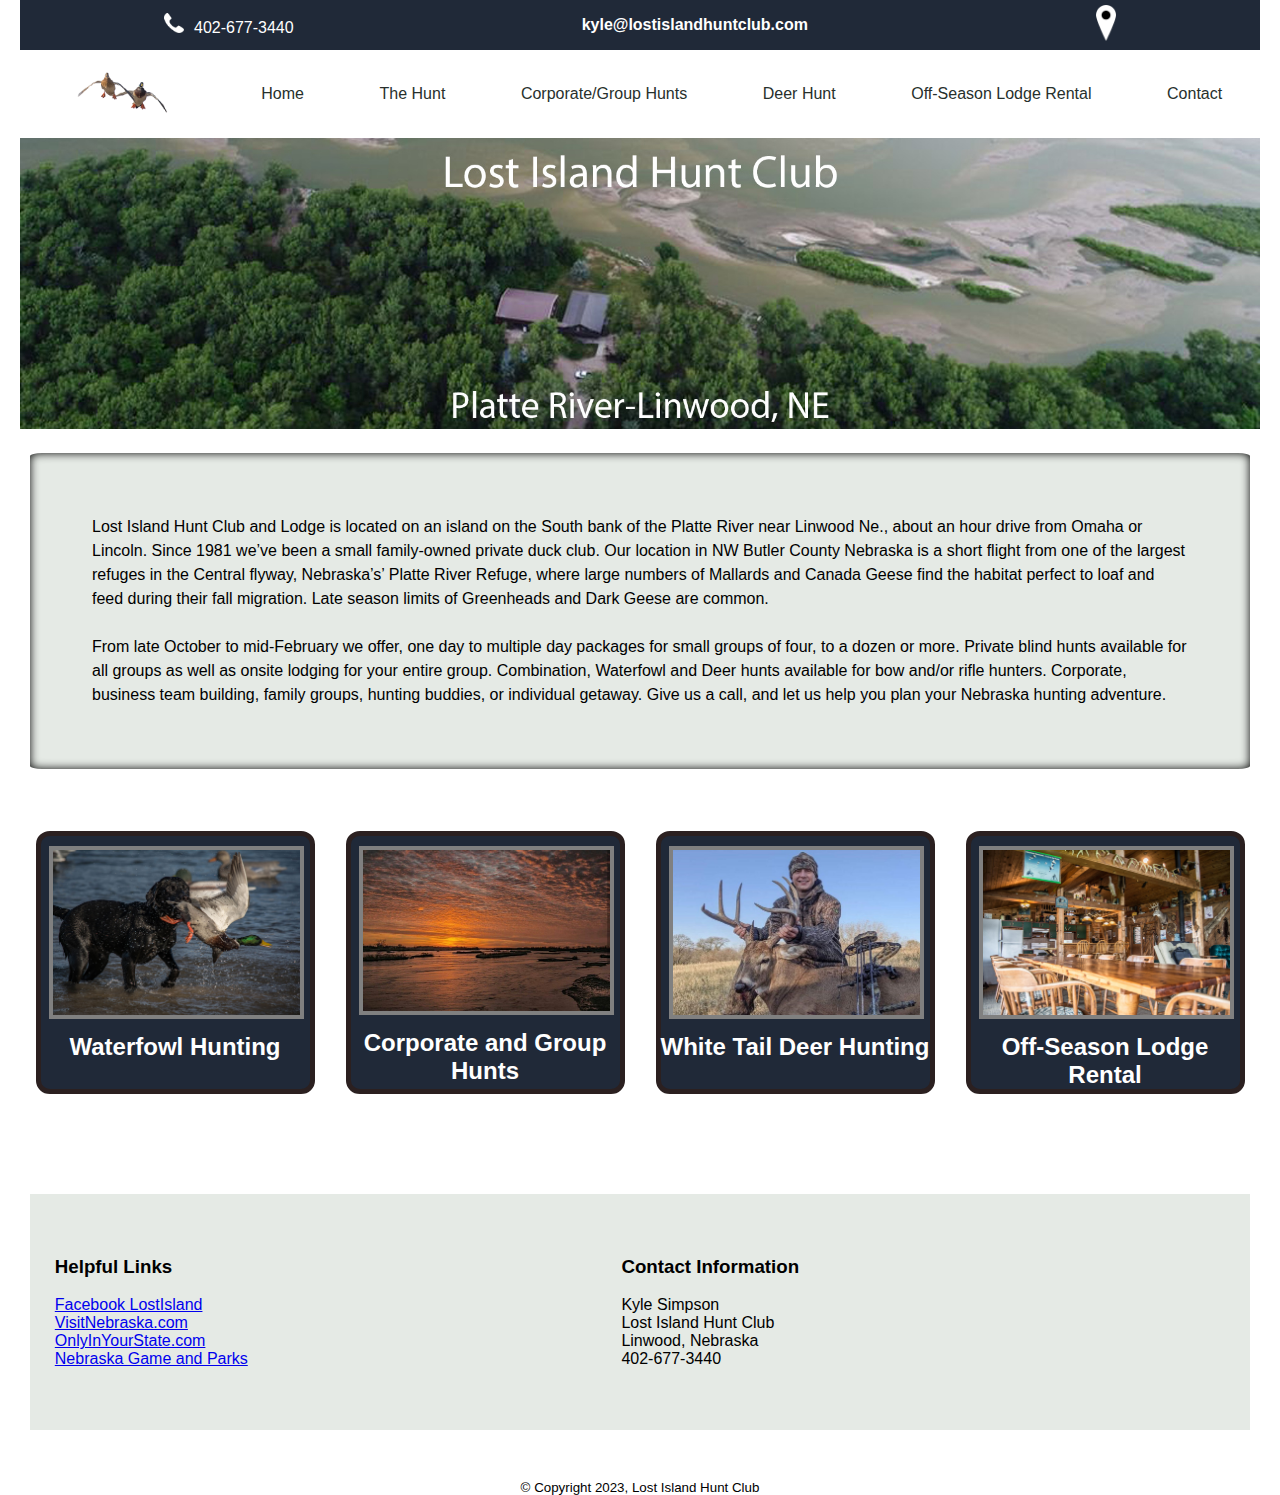
<file: index.html>
<!DOCTYPE html>
<html lang="en">

<head>
    <meta charset="UTF-8">
    <meta name="msvalidate.01" content="02F4F053A90184F996863C3068CF4B06" />
    <meta name="viewport" content="width=device-width, initial-scale=1.0, shrink-to-fit=no user-scalable=no">
    <title>Lost Island Hunt Club</title>
    <meta name="description" content="Lost Island Hunt Club offers
    Guided Duck Hunting, Guided Canadian Goose Hunts, Guided Deer Hunts,
    Fishing, Corporate and Group Hunts, and Off Season Lodge Rental,
    Family Vactions and Getaways on Private Land in Linwood, Nebraska on the Platte River.">
    <meta name="keywords" content="Nebraska Deer, Duck, and Goose Hunting guide Kyle Simpson, Nebraska Waterfowl Outfitters, Nebraska Duck Hunting,
    Nebraska Goose Hunting, Waterfowl Hunting Nebraska, Best Duck Hunting">
    <link rel="shortcut icon" type="image/ico" href="/favicon.ico" />
    <link rel="stylesheet" href="/styles/home-styles.css" />
    <link href="https://fonts.googleapis.com/css2?family=Vast+Shadow&display=swap" rel="stylesheet">
    <!-- <link href="https://stackpath.bootstrapcdn.com/font-awesome/4.7.0/css/font-awesome.min.css" rel="stylesheet" integrity="sha384-wvfXpqpZZVQGK6TAh5PVlGOfQNHSoD2xbE+QkPxCAFlNEevoEH3Sl0sibVcOQVnN" crossorigin="anonymous">-->
</head>

<body>

    <!-- <script>
        (() => {
    "use strict";
    if (window.location.protocol.toLowerCase() != "https:") {
        window.location.href = "https:" + window.location.href.substring(window.location.protocol.length);
        return;
    }
 })();
    </script> -->
    <!-- <div class="background">
        <img src="images/webCroppedCabin.jpg" class="background-image">
    </div> -->
    <script src="js/app.js"></script>
    <header class="sticky">
        <div class="header">
            <a href="tel:4026773440"><img src="../images/phone.png" id="phone-icon"><span>402-677-3440</span></a>
            <a href="mailto:kyle@lostislandhuntclub.com" id='email-text'>kyle@lostislandhuntclub.com</a>
            <a href="javascript:openOurLocation();"><img src='../images/location-icon-1.png' id='location-icon'></a>
        </div>

        <nav class="nav-container" id="nav-container">
            <div id="logo-wrapper"><a href="index.html">
                    <img id="logo" src="/images/logo-cutout.png" /></a>
            </div>
            <div class="nav-items"><a href="index.html">Home</a></div>
            <div class="nav-items"><a href="pages/WaterfowlHunting.html">The Hunt</a></div>
            <div class="nav-items"><a href="pages/GroupHunt.html">Corporate/Group Hunts</a></div>
            <div class="nav-items"><a href="pages/whitetailDeer.html">Deer Hunt</a></div>
            <div class="nav-items"><a href="pages/OffSeasonLodge.html">Off-Season Lodge Rental</a></div>
            <div class="nav-items"><a href="pages/contact.html">Contact</a></div>
            <div class="nav-hamburger-wrapper"><a href="#" id="hamb-li" onclick="openDropdownForPhone()">
                    <img src="images/hamburger.png" id="nav-hamburger-img" aria-hidden="true"></img></a>
            </div>
        </nav>
    </header>
    <div class="hero"><img src="images/aerial-lost-island-front.jpg" class="hero-img"></div>
    <div class="hero-small"><img src="images/LostIslandAerial-banner.jpg" class="hero-small-img"></div>
    <!-- <div class='fancy-location'><p class='fade-in'>Platte River - Linwood,  Nebraska</p></div>
        <div class="fancy-name">Lost Island Hunt Club</div>
        <div class="fancy-border">Est. 1981</div> -->
    <!--<h1>Hunt the Platte River Nebraska Central Flyway</h1>-->



    <div class="home-text-wrapper">
        <p>
            <!--  Lost Island Hunt Club has been a family owned and operated hunting club since 1981. The Club, cabin, and bunkhouse are located on an island on the South bank of the Platte River in Eastern Ne., about an hour drive from Omaha or Lincoln. Our home in Butler County puts us in the NW corner of the famous and important rainwater basin area, as well as a short flight upstream from one of the largest refuges in the Central flyway, the Platte River Refuge. Our comfortable Lodge and bunkhouse are not only the perfect place to base your hunt in the Fall, but ideal for family gatherings in the warmer months. 
            <br><br>
            Our location provides us with world class Duck and Goose hunting and many other birding, outdoor activities and opportunities. We primarily hunt waterfowl, but on a limited basis, offer trophy Whitetail Deer and Wild Turkey hunts. Waterfowl hunting is done from portable and floating blinds on islands and sand bars in the Platte River, as well as permanent and pit blinds on our adjacent wetlands and Sloughs. For 2 generations and over 40 years we have taken pride in providing safe, memorable, and successful outings for our guests, regardless of age or experience. We offer fully guided hunts with lodging and meals as well as self guided hunts for the avid hunter. The rustic cabin and attached bunk house are perfect for small or large groups to enjoy a fire, meal, and some conversation before or after your hunt. Join us for the “celebration of the Fall migration” and immerse yourself in the historic Platte River flyway at Lost Island, one of Nebraska’s premiere waterfowling destinations. 
          -->
            Lost Island Hunt Club and Lodge is located on an island on the South bank of the Platte River near Linwood
            Ne., about an hour drive from Omaha or Lincoln. Since 1981 we’ve been a small family-owned private duck
            club. Our location in NW Butler County Nebraska is a short flight from one of the largest refuges in the
            Central flyway, Nebraska’s’ Platte River Refuge, where large numbers of Mallards and Canada Geese find the
            habitat perfect to loaf and feed during their fall migration. Late season limits of Greenheads and Dark
            Geese are common.
            <br><br>
            From late October to mid-February we offer, one day to multiple day packages for small groups of four,
            to a dozen or more. Private blind hunts available for all groups as well as onsite lodging for your
            entire group. Combination, Waterfowl and Deer hunts available for bow and/or rifle hunters. Corporate,
            business team building, family groups, hunting buddies, or individual getaway. Give us a call, and let
            us help you plan your Nebraska hunting adventure.

        </p>

    </div>

    <div class="content-container">
        <div class="photo-link">
            <a href="pages/WaterfowlHunting.html"><img src="images/front-page/FP1.jpg" alt="Labrador and Duck">
                <p>Waterfowl Hunting</p>
            </a>
        </div>
        <div class="photo-link">
            <a href="pages/GroupHunt.html"><img src="images/front-page/FP2.jpg" alt="Platte River Duck Blinds">
                <p>Corporate and Group Hunts</p>
            </a>
        </div>
        <div class="photo-link">
            <a href="pages/whitetailDeer.html"><img src="images/front-page/FP3.jpg" alt="Buck Deer Hunt">
                <p>White Tail Deer Hunting</p>
            </a>
        </div>
        <div class="photo-link">
            <a href="pages/OffSeasonLodge.html"><img src="images/front-page/FP4.jpg" alt="Duck Hunting Lodge">
                <p>Off-Season Lodge Rental</p>
            </a>
        </div>
    </div>

    <!--<div class="testimonial-container">
        <img src="images/front-page/BoBliss.png" class="bo-pic">
        <div class="testimonial-text">
            <blockqoute id="qoute">
            <p id="first-line">"Can't wait to go back<br><br>
            We have hunted and stayed there several times and the accommadations and the owners at Lost Island are first rate. The experience here is unique to any other and is Nebraska at its finest."
             <br><br><br>
            </p>
             <cite>
            Bo Bliss
            <br>
            --Boulder Co.
            </cite>
            </blockqoute>
        </div>
    </div>
-->

    <div class="link-contact-info">
        <ul>
            <h3>Helpful Links</h3>
            <br>
            <!--<li style="list-style-type:none"><a href="https://facebook.com/Lost-Island-Hunt-Club-101477194961717">Facebook LostIsland</a></li>-->
            <li style="list-style-type:none"><a
                    href="javascript:openInNewWindow('https://facebook.com/Lost-Island-Hunt-Club-101477194961717');">Facebook
                    LostIsland</a></li>
            <li style="list-style-type:none"><a
                    href="javascript:openInNewWindow('https://visitnebraska.com');">VisitNebraska.com</a></li>
            <li style="list-style-type:none"><a
                    href="javascript:openInNewWindow('https://onlyinyourstate.com');">OnlyInYourState.com</a></li>
            <li style="list-style-type:none"><a
                    href="javascript:openInNewWindow('https://outdoornebraska.gov');">Nebraska Game and Parks</a></li>
        </ul>
        <ul class="small-spacer">
            <h3>Contact Information</h3>
            <br>
            <!--<li style="list-style-type:none"><a href="https://facebook.com/Lost-Island-Hunt-Club-101477194961717">Facebook LostIsland</a></li>-->
            <li style="list-style-type:none">Kyle Simpson</li>
            <li style="list-style-type:none">Lost Island Hunt Club</li>
            <li style="list-style-type:none">Linwood, Nebraska</li>
            <li style="list-style-type:none">402-677-3440</li>
        </ul>
    </div>

    <footer>
        <!--<img src="images/huntLogo2.jpg">-->
        <small>&copy; Copyright 2023, Lost Island Hunt Club</small>

    </footer>


</body>

</html>
</file>
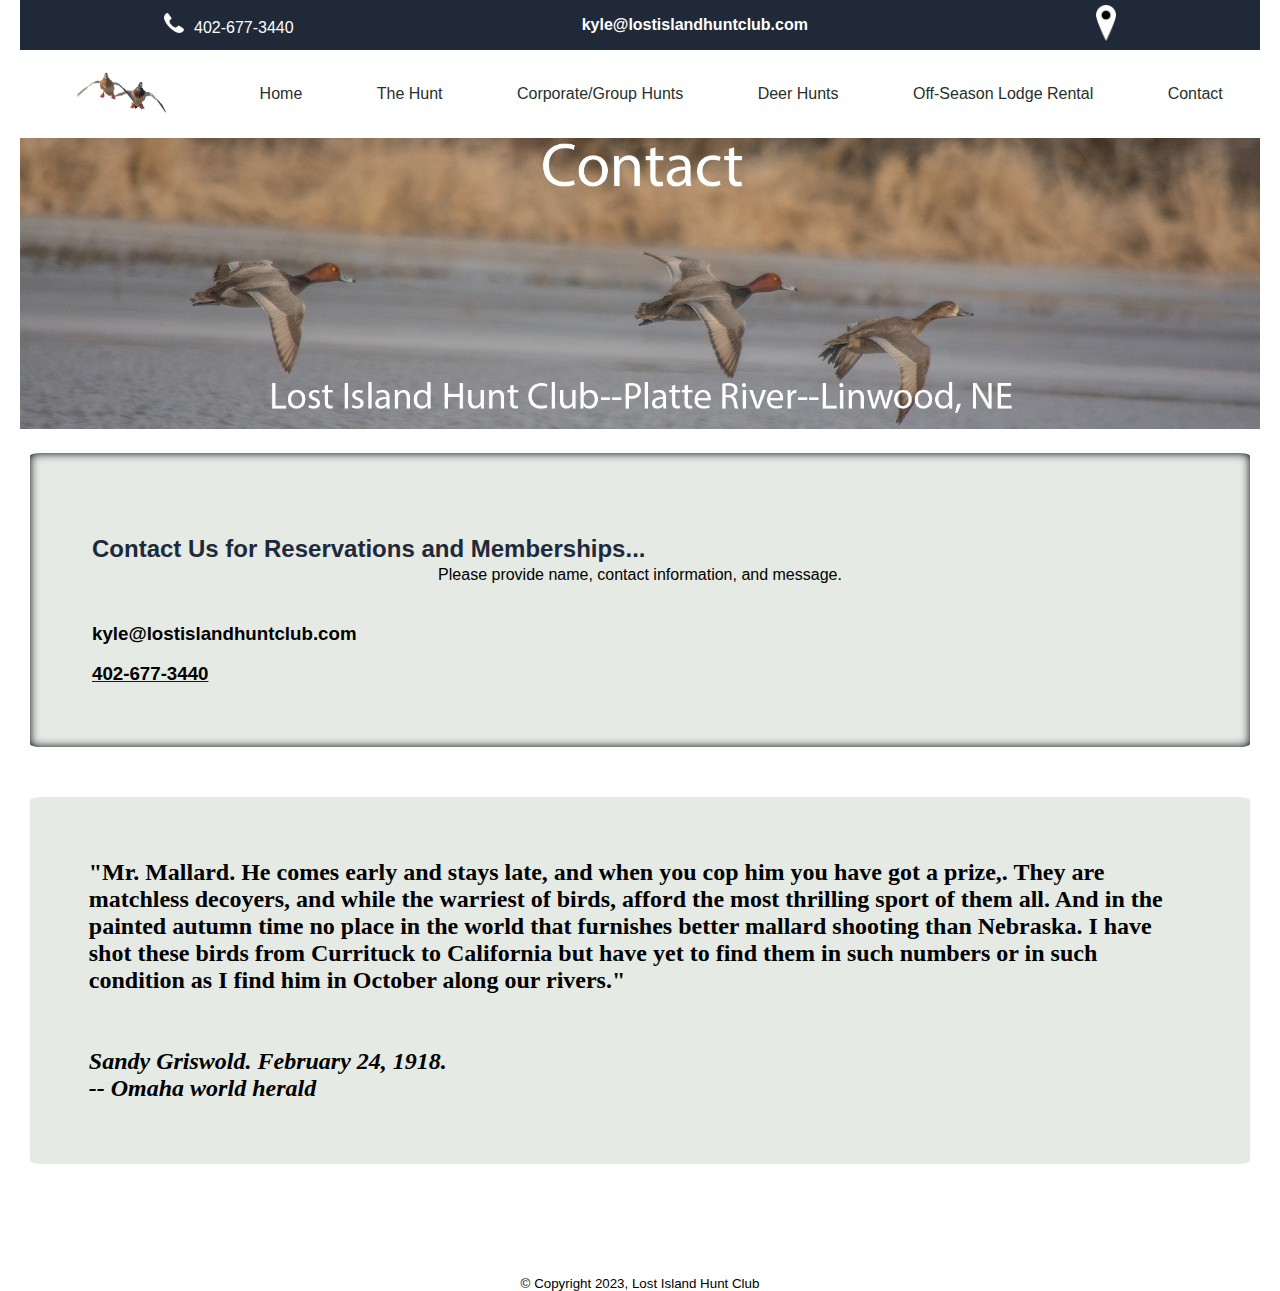
<file: pages/contact.html>
<!DOCTYPE html>
<html lang="en">

<head>
    <meta charset="UTF-8">
    <meta name="viewport" content="width=device-width, initial-scale=1.0, shrink-to-fit=no user-scalable=no">
    <title>Lost Island Hunt Club</title>
    <meta name="description" content="Lost Island Hunt Club offers
    Guided Duck Hunting, Guided Canadian Goose Hunts, Guided Deer Hunts,
    Fishing, Corporate and Group Hunts, and Off Season Lodge Rental,
    Family Vactions and Getaways on Private Land in Linwood, Nebraska on the Platte River.">
    <meta name="keywords" content="Nebraska Deer, Duck, and Goose Hunting guide Kyle Simpson, Nebraska Waterfowl Outfitters, Nebraska Duck Hunting,
    Nebraska Goose Hunting, Waterfowl Hunting Nebraska, Best Duck Hunting">
    <link rel="shortcut icon" type="image/ico" href="/favicon.ico" />
    <link rel="stylesheet" href="/styles/group-hunts-styles.css" />
    <link href="https://fonts.googleapis.com/css2?family=Vast+Shadow&display=swap" rel="stylesheet">
    <!-- <link href="https://stackpath.bootstrapcdn.com/font-awesome/4.7.0/css/font-awesome.min.css" rel="stylesheet" integrity="sha384-wvfXpqpZZVQGK6TAh5PVlGOfQNHSoD2xbE+QkPxCAFlNEevoEH3Sl0sibVcOQVnN" crossorigin="anonymous">-->
</head>

<body>
    <!--<h1>Contact Kyle Simpson - Nebraska Guided Hunts</h1>-->
    <!-- <script>
        (() => {
    "use strict";
    if (window.location.protocol.toLowerCase() != "https:") {
        window.location.href = "https:" + window.location.href.substring(window.location.protocol.length);
        return;
    }
 })();
    </script> -->
    <!-- <div class="background">
        <img src="images/webCroppedCabin.jpg" class="background-image">
    </div> -->
    <script src="../js/app.js"></script>
    <header class="sticky">
        <div class="header">
            <a href="tel:4026773440"><img src="../images/phone.png" id="phone-icon"><span>402-677-3440</span></a>
            <a href="mailto:ksimpsonrealty@msn.com" id='email-text'>kyle@lostislandhuntclub.com</a>
            <a href="javascript:openOurLocation();"><img src='../images/location-icon-1.png' id='location-icon'></a>
        </div>

        <nav class="nav-container" id="nav-container">
            <div id="logo-wrapper"><a href="../index.html">
                    <img id="logo" src="../images/logo-cutout.png" /></a>
            </div>
            <div class="nav-items"><a href="../index.html">Home</a></div>
            <div class="nav-items"><a href="../pages/WaterfowlHunting.html">The Hunt</a></div>
            <div class="nav-items"><a href="../pages/GroupHunt.html">Corporate/Group Hunts</a></div>
            <div class="nav-items"><a href="../pages/whitetailDeer.html">Deer Hunts</a></div>
            <div class="nav-items"><a href="../pages/OffSeasonLodge.html">Off-Season Lodge Rental</a></div>
            <div class="nav-items"><a href="../pages/contact.html">Contact</a></div>
            <div class="nav-hamburger-wrapper"><a href="#" id="hamb-li" onclick="openDropdownForPhone()">
                    <img src="../images/hamburger.png" id="nav-hamburger-img" aria-hidden="true"></img></a>
            </div>
        </nav>
    </header>
    <div class="hero"><img src="../images/Hunting/RedHeads-banner.jpg" alt="Flying Ducks Over Platte River"
            class="hero-img"></div>
    <div class="hero-small"><img src="../images/Hunting/ReadHeadSmallBanner.jpg"
            alt="Flying Ducks Over Platte River Mobile" class="hero-small-img"></div>
    <!-- <div class='fancy-location'><p class='fade-in'>Platte River - Linwood,  Nebraska</p></div>
            <div class="fancy-name">Lost Island Hunt Club</div>
            <div class="fancy-border">Est. 1981</div> -->




    <div class="lodge-text-wrapper">
        <h1 style="text-align:left">
            Contact Us for Reservations and Memberships...
        </h1>

        <p>
            Please provide name, contact information, and message.

        </p>

        <br><br>
        <h3><a href="mailto:kyle@lostislandhuntclub.com" id='email-text'
                style="color:black">kyle@lostislandhuntclub.com</a></h3>
        <br>
        <h3><a href="tel:4026773440"><span style="color:black">402-677-3440</span></a></h3>
    </div>

    <div class="testimonial-container">
        <div class="testimonial-text">
            <blockqoute id="qoute">
                <p id="first-line">
                    "Mr. Mallard. He comes early and stays late, and when you cop him you have got a prize,. They are
                    matchless decoyers, and while the warriest of birds, afford the most thrilling sport of them all.
                    And in the painted autumn time no place in the world that furnishes better mallard shooting than
                    Nebraska. I have shot these birds from Currituck to California but have yet to find them in such
                    numbers or in such condition as I find him in October along our rivers."

                    <br><br><br>
                </p>
                <cite>
                    Sandy Griswold. February 24, 1918.
                    <br>
                    -- Omaha world herald
                </cite>
            </blockqoute>
        </div>
    </div>



    <div class="content-container-row1">

    </div>


    <footer>
        <!--<img src="../images/huntLogo2.jpg" alt="Lost Island Hunt Club Logo">-->
        <small>&copy; Copyright 2023, Lost Island Hunt Club</small>

    </footer>


</body>

</html>
</file>
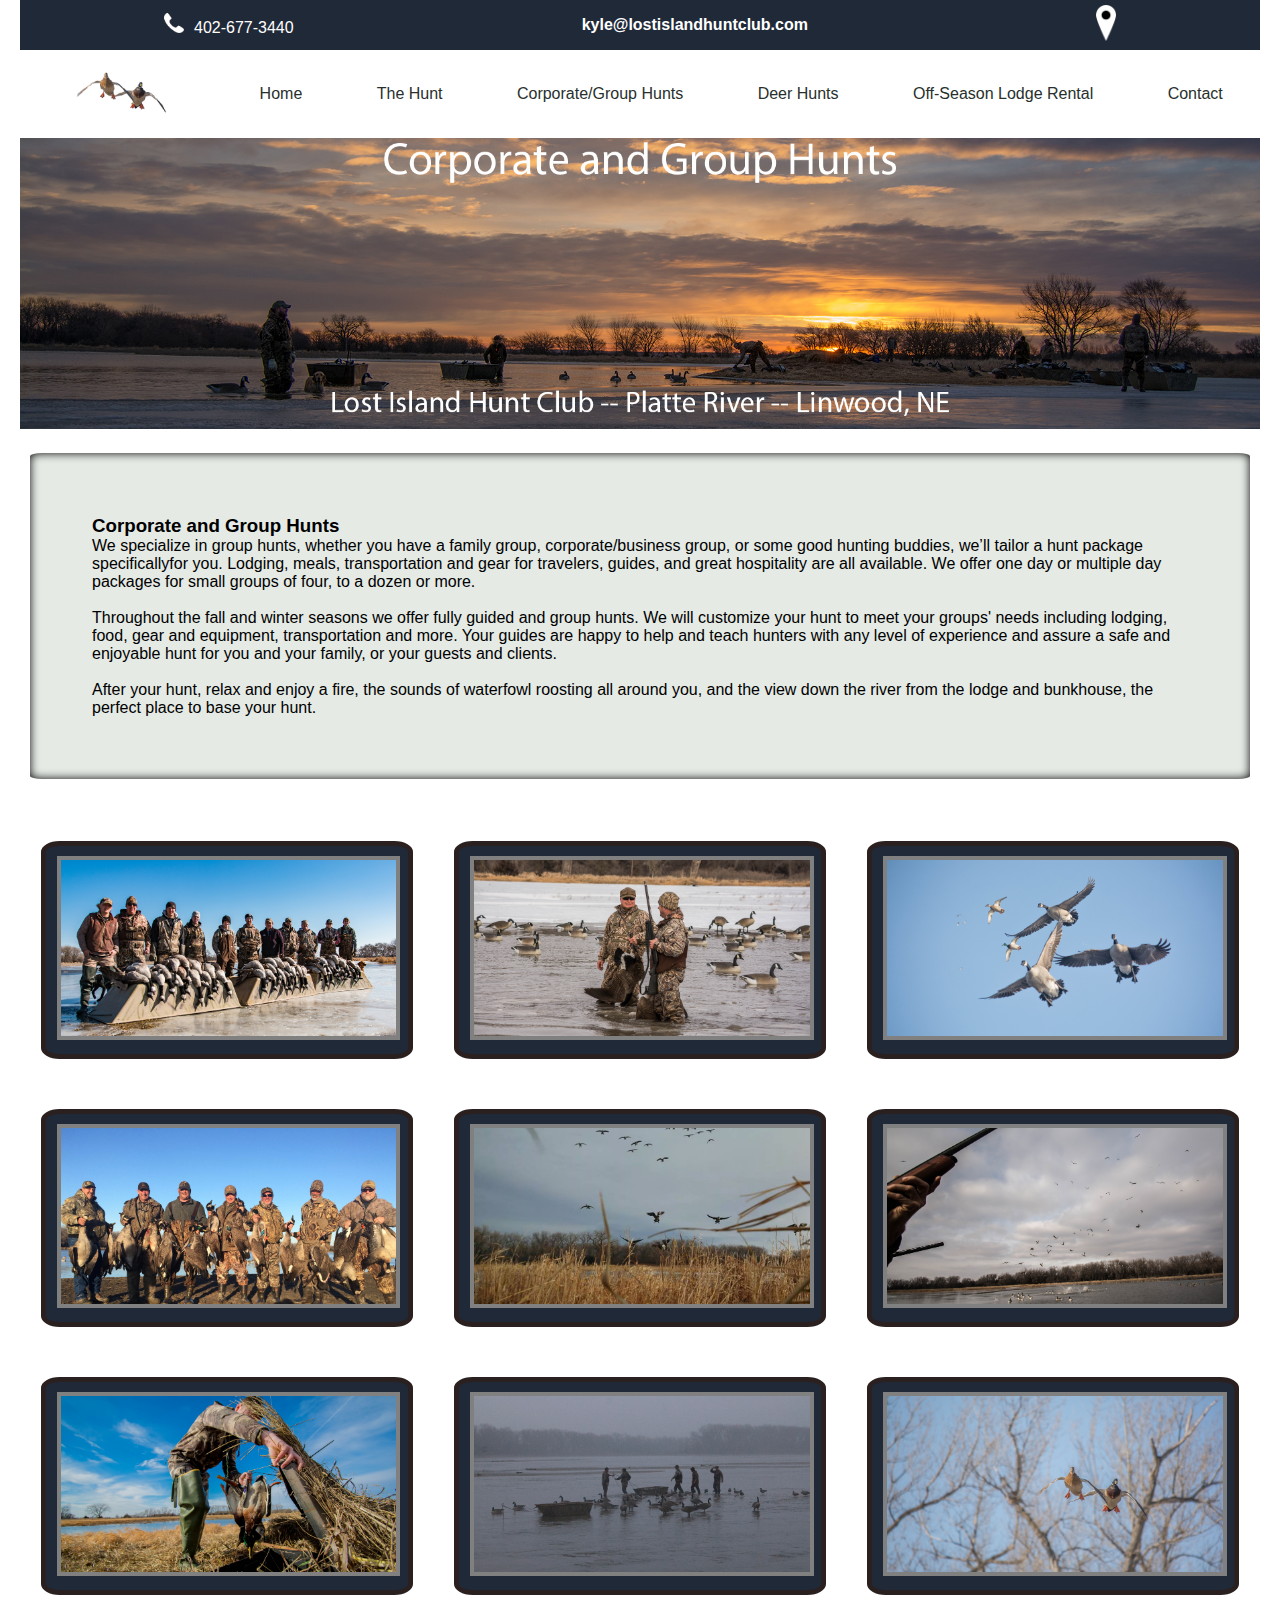
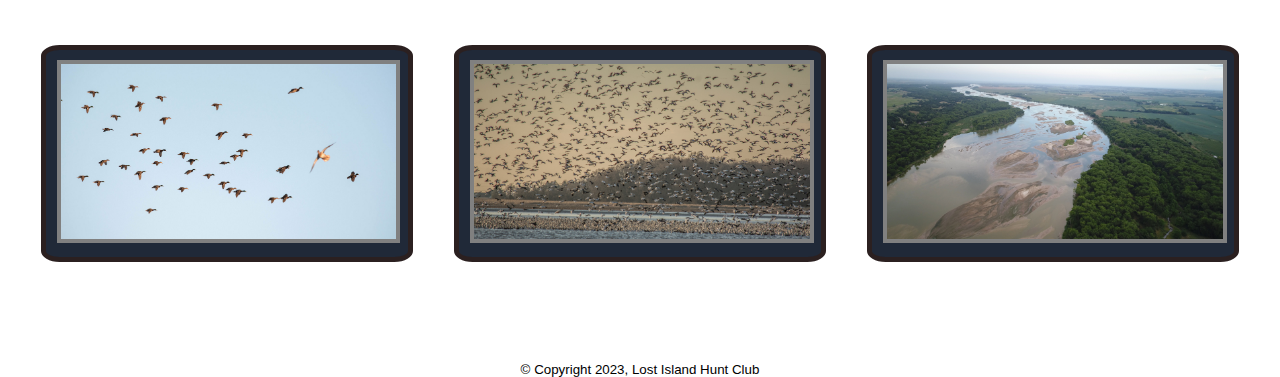
<file: pages/GroupHunt.html>
<!DOCTYPE html>
<html lang="en">

<head>
    <meta charset="UTF-8">
    <meta name="viewport" content="width=device-width, initial-scale=1.0, shrink-to-fit=no user-scalable=no">
    <title>Lost Island Hunt Club</title>
    <meta name="description" content="Lost Island Hunt Club offers
    Guided Duck Hunting, Guided Canadian Goose Hunts, Guided Deer Hunts,
    Fishing, Corporate and Group Hunts, and Off Season Lodge Rental,
    Family Vactions and Getaways on Private Land In Linwood, Nebraska on the Platte River.">
    <meta name="keywords" content="Nebraska Deer, Duck, and Goose Hunting guide Kyle Simpson, Nebraska Waterfowl Outfitters, Nebraska Duck Hunting,
    Nebraska Goose Hunting, Waterfowl Hunting Nebraska, Best Duck Hunting">
    <link rel="shortcut icon" type="image/ico" href="/favicon.ico" />
    <link rel="stylesheet" href="/styles/group-hunts-styles.css" />
    <link href="https://fonts.googleapis.com/css2?family=Vast+Shadow&display=swap" rel="stylesheet">
    <!-- <link href="https://stackpath.bootstrapcdn.com/font-awesome/4.7.0/css/font-awesome.min.css" rel="stylesheet" integrity="sha384-wvfXpqpZZVQGK6TAh5PVlGOfQNHSoD2xbE+QkPxCAFlNEevoEH3Sl0sibVcOQVnN" crossorigin="anonymous">-->
</head>

<body>

    <!-- <script>
        (() => {
    "use strict";
    if (window.location.protocol.toLowerCase() != "https:") {
        window.location.href = "https:" + window.location.href.substring(window.location.protocol.length);
        return;
    }
 })();
    </script> -->
    <!-- <div class="background">
        <img src="images/webCroppedCabin.jpg" class="background-image">
    </div> -->
    <script src="../js/app.js"></script>
    <header class="sticky">
        <div class="header">
            <a href="tel:4026773440"><img src="../images/phone.png" id="phone-icon"><span>402-677-3440</span></a>
            <a href="mailto:ksimpsonrealty@msn.com" id='email-text'>kyle@lostislandhuntclub.com</a>
            <a href="javascript:openOurLocation();"><img src='../images/location-icon-1.png' id='location-icon'></a>
        </div>

        <nav class="nav-container" id="nav-container">
            <div id="logo-wrapper"><a href="../index.html">
                    <img id="logo" src="../images/logo-cutout.png" /></a>
            </div>
            <div class="nav-items"><a href="../index.html">Home</a></div>
            <div class="nav-items"><a href="../pages/WaterfowlHunting.html">The Hunt</a></div>
            <div class="nav-items"><a href="../pages/GroupHunt.html">Corporate/Group Hunts</a></div>
            <div class="nav-items"><a href="../pages/whitetailDeer.html">Deer Hunts</a></div>
            <div class="nav-items"><a href="../pages/OffSeasonLodge.html">Off-Season Lodge Rental</a></div>
            <div class="nav-items"><a href="../pages/contact.html">Contact</a></div>
            <div class="nav-hamburger-wrapper"><a href="#" id="hamb-li" onclick="openDropdownForPhone()">
                    <img src="../images/hamburger.png" id="nav-hamburger-img" aria-hidden="true"></img></a>
            </div>
        </nav>
    </header>
    <div class="hero"><img src="../images/Group/CorpGroupHunt-banner.jpg" class="hero-img"></div>
    <div class="hero-small"><img src="../images/Group/CorpGroupHuntsSmallBanner.jpg" class="hero-small-img"></div>
    <!-- <div class='fancy-location'><p class='fade-in'>Platte River - Linwood,  Nebraska</p></div>
            <div class="fancy-name">Lost Island Hunt Club</div>
            <div class="fancy-border">Est. 1981</div> -->

    <!-- <h1>Group Waterfowl and Deer Hunts - Nebraska Guided Hunts</h1>-->


    <div class="lodge-text-wrapper">

        <p>
        <h3>Corporate and Group Hunts</h3> We specialize in group hunts, whether you have a family group,
        corporate/business
        group, or some good hunting buddies, we’ll tailor a hunt package specificallyfor you. Lodging, meals,
        transportation and gear for travelers, guides, and great hospitality are all available. We offer one day or
        multiple day packages for small groups of four, to a dozen or more.
        <br><br>
        Throughout the fall and winter seasons we offer fully guided and group hunts. We will customize your hunt to
        meet
        your groups' needs including lodging, food, gear and equipment, transportation and more. Your guides are happy
        to
        help and teach hunters with any level of experience and assure a safe and enjoyable hunt for you and your
        family, or
        your guests and clients.
        <br><br>
        After your hunt, relax and enjoy a fire, the sounds of waterfowl roosting all around you,
        and the view down the river from the lodge and bunkhouse, the perfect place to base your hunt.
        </p>
    </div>

    <div class="content-container-row1">
        <div class="photo-link">
            <a href="javascript:openModal('../images/Group/SizedGroup/Group1.jpg', 1)">
                <img src="../images/Group/SizedGroup/Group1.jpg" alt="Canadian Goose Hunt Success">
                <p></p>
            </a>
        </div>
        <div class="photo-link">
            <a href="javascript:openModal('../images/Group/SizedGroup/Group2.jpg', 2)">
                <img src="../images/Group/SizedGroup/Group2.jpg" alt="Canadian Goose Decoys Kyle Simpson">
                <p></p>
            </a>
        </div>
        <div class="photo-link">
            <a href="javascript:openModal('../images/Group/SizedGroup/Group3.jpg', 3)">
                <img src="../images/Group/SizedGroup/Group3.jpg" alt="Canadian Geese Flying">
                <p></p>
            </a>
        </div>
        <div class="photo-link">
            <a href="javascript:openModal('../images/Group/SizedGroup/Group4.jpg', 4)">
                <img src="../images/Group/SizedGroup/Group4.jpg" alt="Lost Island Canadian Goose Hunt Success">
                <p></p>
            </a>
        </div>
        <div class="photo-link">
            <a href="javascript:openModal('../images/Group/SizedGroup/Group5.jpg', 5)">
                <img src="../images/Group/SizedGroup/Group5.jpg" alt="Canadian Geese Landing in Decoys">
                <p></p>
            </a>
        </div>
        <div class="photo-link">
            <a href="javascript:openModal('../images/Group/SizedGroup/Group6.jpg', 6)">
                <img src="../images/Group/SizedGroup/Group6.jpg" alt="Shooting Canada Geese from Blind">
                <p></p>
            </a>
        </div>
        <div class="photo-link">
            <a href="javascript:openModal('../images/Group/SizedGroup/Group7.jpg', 7)">
                <img src="../images/Group/SizedGroup/Group7.jpg" alt="Mallards Shot from Pond">
                <p></p>
            </a>
        </div>
        <div class="photo-link">
            <a href="javascript:openModal('../images/Group/SizedGroup/Group8.jpg', 8)">
                <img src="../images/Group/SizedGroup/Group8.jpg" alt="Canadian Goose Decoys on Nebraska's Platte River">
                <p></p>
            </a>
        </div>
        <div class="photo-link">
            <a href="javascript:openModal('../images/Group/SizedGroup/Group9.jpg', 9)">
                <img src="../images/Group/SizedGroup/Group9.jpg" alt="Mallard Ducks at Lost Island">
                <p></p>
            </a>
        </div>
        <div class="photo-link">
            <a href="javascript:openModal('../images/Group/SizedGroup/Group10.jpg', 10)">
                <img src="../images/Group/SizedGroup/Group10.jpg" alt="Mallard Ducks Hunted in Nebraska">
                <p></p>
            </a>
        </div>
        <div class="photo-link">
            <a href="javascript:openModal('../images/Group/SizedGroup/Group11.jpg', 11)">
                <img src="../images/Group/SizedGroup/Group11.jpg"
                    alt="Canadian Geese and Snow Geese Platte River Linwood, Nebraska">
                <p></p>
            </a>
        </div>
        <div class="photo-link">
            <a href="javascript:openModal('../images/Group/SizedGroup/Group12.jpg', 12)">
                <img src="../images/Group/SizedGroup/Group12.jpg"
                    alt="Ariel view of Lost Island Hunt Club Linwood, Nebraska">
                <p></p>
            </a>
        </div>


    </div>


    <div id="lodge-modal" class="modal">
        <span class="close">&times;</span>
        <a class="prev" onclick="plusSlides(-1)">&#10094;</a>
        <a class="next" onclick="plusSlides(1)">&#10095;</a>
        <img class="modal-content" id="img">
    </div>


    <footer>
        <!--<img src="../images/huntLogo2.jpg">-->
        <small>&copy; Copyright 2023, Lost Island Hunt Club</small>

    </footer>


</body>

</html>
</file>
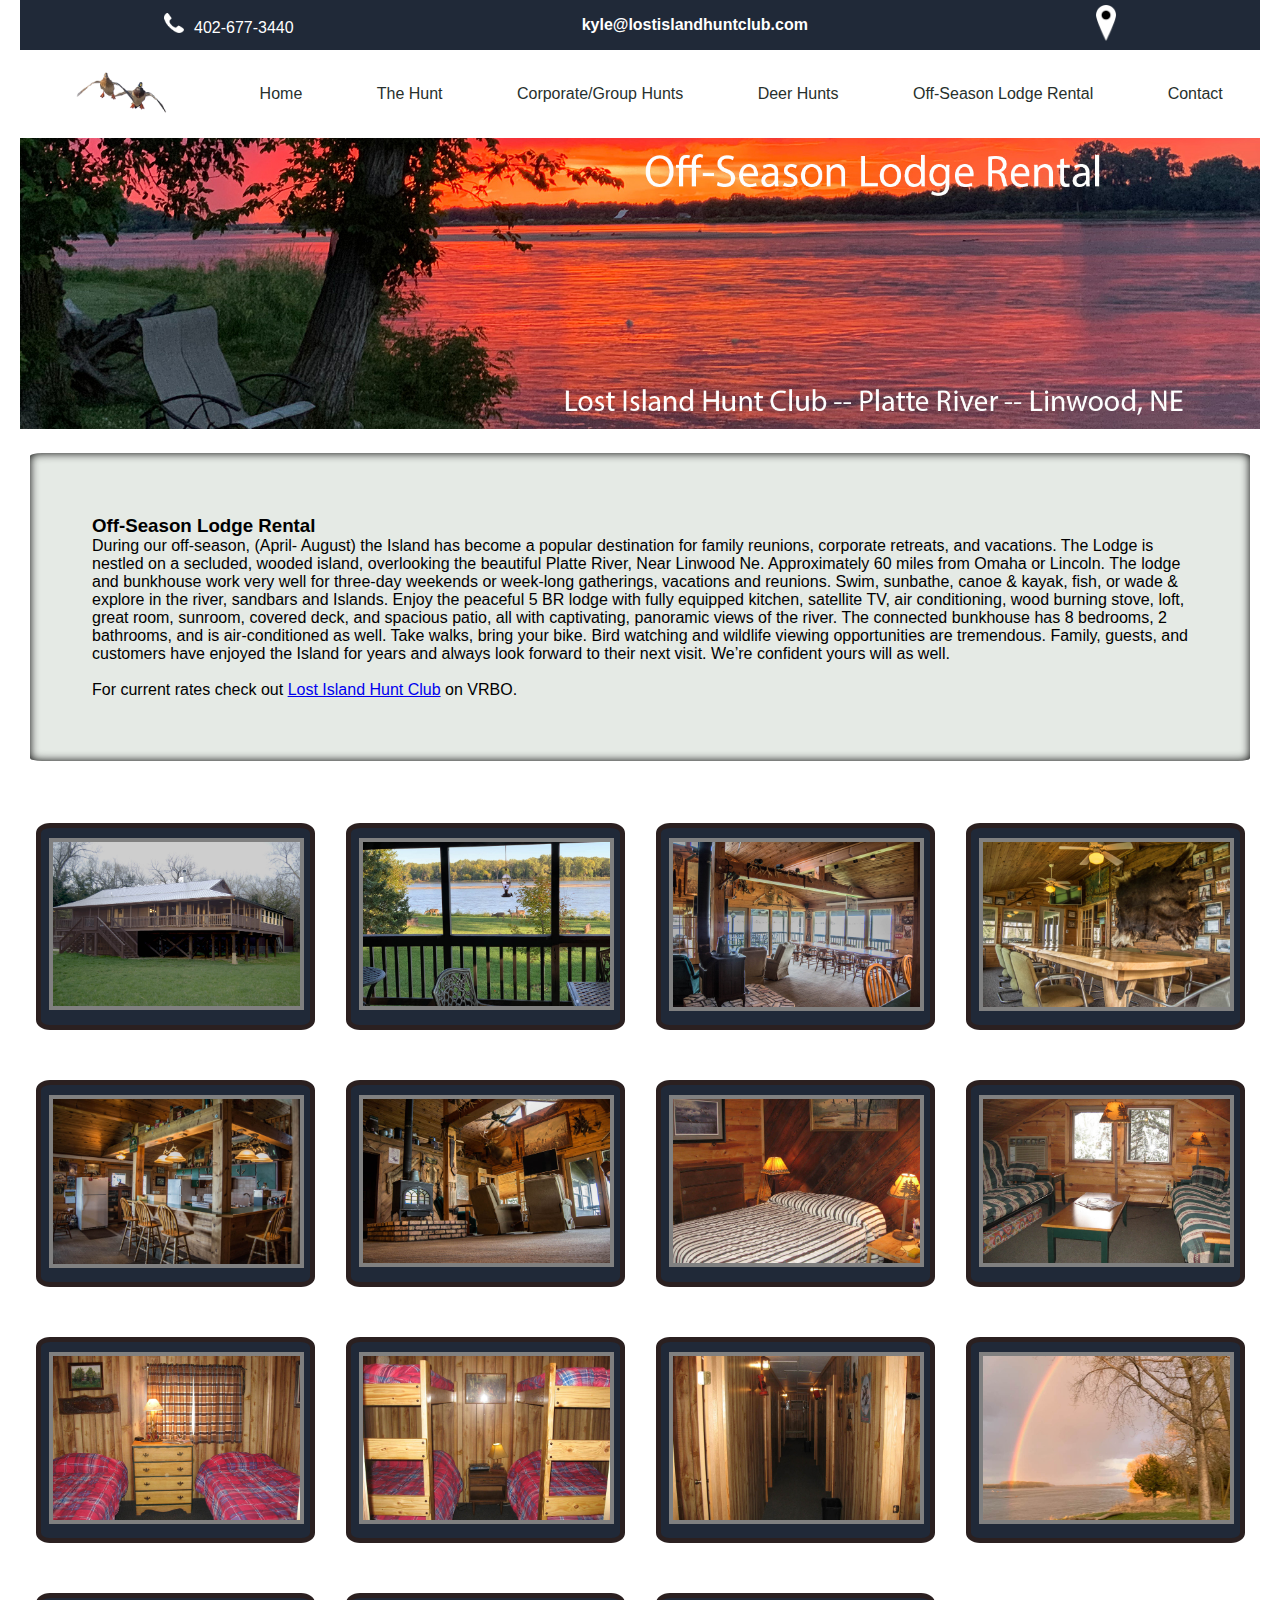
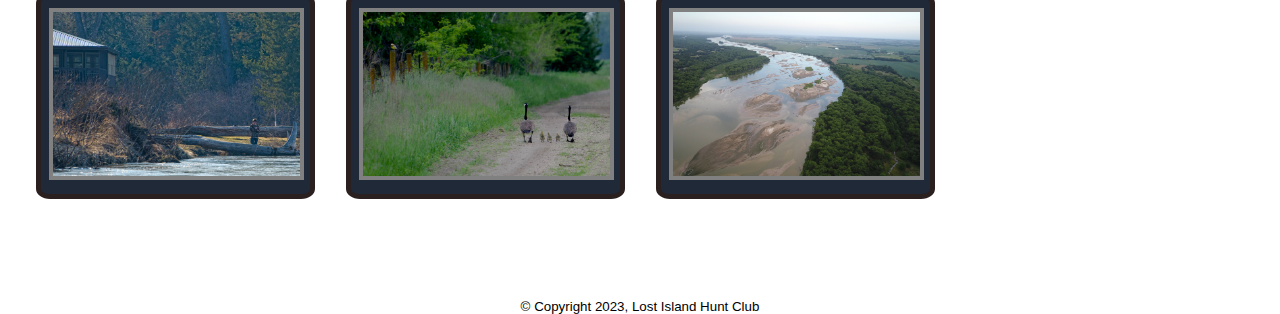
<file: pages/OffSeasonLodge.html>
<!DOCTYPE html>
<html lang="en">

<head>
    <meta charset="UTF-8">
    <meta name="viewport" content="width=device-width, initial-scale=1.0, shrink-to-fit=no user-scalable=no">
    <title>Lost Island Hunt Club</title>
    <meta name="description" content="Lost Island Hunt Club offers
    Guided Duck Hunting, Guided Canadian Goose Hunts, Guided Deer Hunts,
    Fishing, Corporate and Group Hunts, and Off Season Lodge Rental,
    Family Vactions and Getaways on Private Land In Linwood, Nebraska on the Platte River.">
    <meta name="keywords" content="Nebraska Deer, Duck, and Goose Hunting guide Kyle Simpson, Nebraska Waterfowl Outfitters, Nebraska Duck Hunting,
    Nebraska Goose Hunting, Waterfowl Hunting Nebraska, Best Duck Hunting">
    <link rel="shortcut icon" type="image/ico" href="/favicon.ico" />
    <link rel="stylesheet" href="/styles/offSeasonLodge-styles.css" />
    <link href="https://fonts.googleapis.com/css2?family=Vast+Shadow&display=swap" rel="stylesheet">
    <!-- <link href="https://stackpath.bootstrapcdn.com/font-awesome/4.7.0/css/font-awesome.min.css" rel="stylesheet" integrity="sha384-wvfXpqpZZVQGK6TAh5PVlGOfQNHSoD2xbE+QkPxCAFlNEevoEH3Sl0sibVcOQVnN" crossorigin="anonymous">-->
</head>

<body>

    <!-- <script>
        (() => {
    "use strict";
    if (window.location.protocol.toLowerCase() != "https:") {
        window.location.href = "https:" + window.location.href.substring(window.location.protocol.length);
        return;
    }
 })();
    </script> -->
    <!-- <div class="background">
        <img src="images/webCroppedCabin.jpg" class="background-image">
    </div> -->
    <script src="../js/app.js"></script>
    <header class="sticky">
        <div class="header">
            <a href="tel:4026773440"><img src="../images/phone.png" id="phone-icon"><span>402-677-3440</span></a>
            <a href="mailto:ksimpsonrealty@msn.com" id='email-text'>kyle@lostislandhuntclub.com</a>
            <a href="javascript:openOurLocation();"><img src='../images/location-icon-1.png' id='location-icon'></a>
        </div>

        <nav class="nav-container" id="nav-container">
            <div id="logo-wrapper"><a href="../index.html">
                    <img id="logo" src="../images/logo-cutout.png" /></a>
            </div>
            <div class="nav-items"><a href="../index.html">Home</a></div>
            <div class="nav-items"><a href="../pages/WaterfowlHunting.html">The Hunt</a></div>
            <div class="nav-items"><a href="../pages/GroupHunt.html">Corporate/Group Hunts</a></div>
            <div class="nav-items"><a href="../pages/whitetailDeer.html">Deer Hunts</a></div>
            <div class="nav-items"><a href="../pages/OffSeasonLodge.html">Off-Season Lodge Rental</a></div>
            <div class="nav-items"><a href="../pages/contact.html">Contact</a></div>
            <div class="nav-hamburger-wrapper"><a href="#" id="hamb-li" onclick="openDropdownForPhone()">
                    <img src="../images/hamburger.png" id="nav-hamburger-img" aria-hidden="true"></img></a>
            </div>
        </nav>
    </header>
    <div class="hero"><img src="../images/Lodge/OffSeasonLodge-banner.jpg" class="hero-img"></div>
    <div class="hero-small"><img src="../images/Lodge/OffSeasonLodgeRentalBannerSmall.jpg" class="hero-small-img">
    </div>
    <!-- <div class='fancy-location'><p class='fade-in'>Platte River - Linwood,  Nebraska</p></div>
            <div class="fancy-name">Lost Island Hunt Club</div>
            <div class="fancy-border">Est. 1981</div> -->

    <!--<h1>Family Vacation Getaway - Summer Lodging</h1>-->


    <div class="lodge-text-wrapper">

        <p>
        <h3>Off-Season Lodge Rental</h3>

        During our off-season, (April- August) the Island has become a popular destination for family reunions,
        corporate retreats, and vacations. The Lodge is nestled on a secluded, wooded island, overlooking the
        beautiful Platte River, Near Linwood Ne. Approximately 60 miles from Omaha or Lincoln. The lodge and
        bunkhouse work very well for three-day weekends or week-long gatherings, vacations and reunions. Swim,
        sunbathe, canoe & kayak, fish, or wade & explore in the river, sandbars and Islands. Enjoy the peaceful 5 BR
        lodge with fully equipped kitchen, satellite TV, air conditioning, wood burning stove, loft, great room,
        sunroom, covered deck, and spacious patio, all with captivating, panoramic views of the river. The connected
        bunkhouse has 8 bedrooms, 2 bathrooms, and is air-conditioned as well. Take walks, bring your bike. Bird
        watching and wildlife viewing opportunities are tremendous. Family, guests, and customers have enjoyed the
        Island for years and always look forward to their next visit. We’re confident yours will as well.
        <br><br>
        For current rates check out <a href="javascript:openInNewWindow('https://www.vrbo.com/379695ha');">Lost Island
            Hunt Club</a> on VRBO.
        </p>
    </div>

    <div class="content-container-row1">
        <div class="photo-link">
            <a href="javascript:openModal('../images/lodge-after-sizing/JPEG/Lodge1.jpg', 1)">
                <img src="../images/lodge-after-sizing/JPEG/Lodge1.jpg" alt="Lost Island Hunt Club Lodge Building">
                <p></p>
            </a>
        </div>
        <div class="photo-link">
            <a href="javascript:openModal('../images/lodge-after-sizing/JPEG/Lodge2.jpg', 2)">
                <img src="../images/lodge-after-sizing/JPEG/Lodge2.jpg"
                    alt="View of White Tail Deer at Lost Island Hunt Club Lodge">
                <p></p>
            </a>
        </div>
        <div class="photo-link">
            <a href="javascript:openModal('../images/lodge-after-sizing/JPEG/Lodge3.jpg', 3)">
                <img src="../images/lodge-after-sizing/JPEG/Lodge3.jpg" alt="Lost Island Hunt Club Lodge Living Room">
                <p></p>
            </a>
        </div>
        <div class="photo-link">
            <a href="javascript:openModal('../images/lodge-after-sizing/JPEG/Lodge4.jpg', 4)">
                <img src="../images/lodge-after-sizing/JPEG/Lodge4.jpg"
                    alt="Lost Island Hunt Club Lodge Conference Room">
                <p></p>
            </a>
        </div>
        <div class="photo-link">
            <a href="javascript:openModal('../images/lodge-after-sizing/JPEG/Lodge5.jpg', 5)">
                <img src="../images/lodge-after-sizing/JPEG/Lodge5.jpg" alt="Lost Island Hunt Club Lodge Kitchen">
                <p></p>
            </a>
        </div>
        <div class="photo-link">
            <a href="javascript:openModal('../images/lodge-after-sizing/JPEG/Lodge6.jpg', 6)">
                <img src="../images/lodge-after-sizing/JPEG/Lodge6.jpg" alt="Lost Island Hunt Club Lodge Wood Stove">
                <p></p>
            </a>
        </div>
        <div class="photo-link">
            <a href="javascript:openModal('../images/lodge-after-sizing/JPEG/Lodge7.jpg', 7)">
                <img src="../images/lodge-after-sizing/JPEG/Lodge7.jpg" alt="Lost Island Hunt Club Lodge Bedroom">
                <p></p>
            </a>
        </div>
        <div class="photo-link">
            <a href="javascript:openModal('../images/lodge-after-sizing/JPEG/Lodge8.jpg', 8)">
                <img src="../images/lodge-after-sizing/JPEG/Lodge8.jpg" alt="Lost Island Hunt Club Lodge Loft">
                <p></p>
            </a>
        </div>
        <div class="photo-link">
            <a href="javascript:openModal('../images/lodge-after-sizing/JPEG/Lodge9.jpg', 9)">
                <img src="../images/lodge-after-sizing/JPEG/Lodge9.jpg" alt="Lost Island Hunt Club Double Beds">
                <p></p>
            </a>
        </div>
        <div class="photo-link">
            <a href="javascript:openModal('../images/lodge-after-sizing/JPEG/Lodge10.jpg', 10)">
                <img src="../images/lodge-after-sizing/JPEG/Lodge10.jpg" alt="Lost Island Hunt Club Lodge Bunk Beds">
                <p></p>
            </a>
        </div>
        <div class="photo-link">
            <a href="javascript:openModal('../images/lodge-after-sizing/JPEG/Lodge11.jpg', 11)">
                <img src="../images/lodge-after-sizing/JPEG/Lodge11.jpg" alt="Lost Island Hunt Club Lodge Hallway">
                <p></p>
            </a>
        </div>
        <div class="photo-link">
            <a href="javascript:openModal('../images/lodge-after-sizing/JPEG/Lodge12.jpg', 12)">
                <img src="../images/lodge-after-sizing/JPEG/Lodge12.jpg"
                    alt="Lost Island Hunt Club Platte River Rainbow">
                <p></p>
            </a>
        </div>
        <div class="photo-link">
            <a href="javascript:openModal('../images/lodge-after-sizing/JPEG/Lodge13.jpg', 13)">
                <img src="../images/lodge-after-sizing/JPEG/Lodge13.jpg"
                    alt="Lost Island Hunt Club Lodge Child Fishing">
                <p></p>
            </a>
        </div>
        <div class="photo-link">
            <a href="javascript:openModal('../images/lodge-after-sizing/JPEG/Lodge14.jpg', 14)">
                <img src="../images/lodge-after-sizing/JPEG/Lodge14.jpg"
                    alt="Lost Island Hunt Club Lodge Geese Walking">
                <p></p>
            </a>
        </div>
        <div class="photo-link">
            <a href="javascript:openModal('../images/lodge-after-sizing/JPEG/Lodge15.jpg', 15)">
                <img src="../images/lodge-after-sizing/JPEG/Lodge15.jpg" alt="Lost Island Hunt Club Lodge Arial View">
                <p></p>
            </a>
        </div>

    </div>


    <div id="lodge-modal" class="modal">
        <span class="close">&times;</span>
        <a class="prev" onclick="plusSlides(-1)">&#10094;</a>
        <a class="next" onclick="plusSlides(1)">&#10095;</a>
        <img class="modal-content" id="img">
    </div>


    <footer>
        <!--<img src="../images/huntLogo2.jpg" alt="Lost Island Hunt Club Logo">-->
        <small>&copy; Copyright 2023, Lost Island Hunt Club</small>

    </footer>


</body>

</html>
</file>
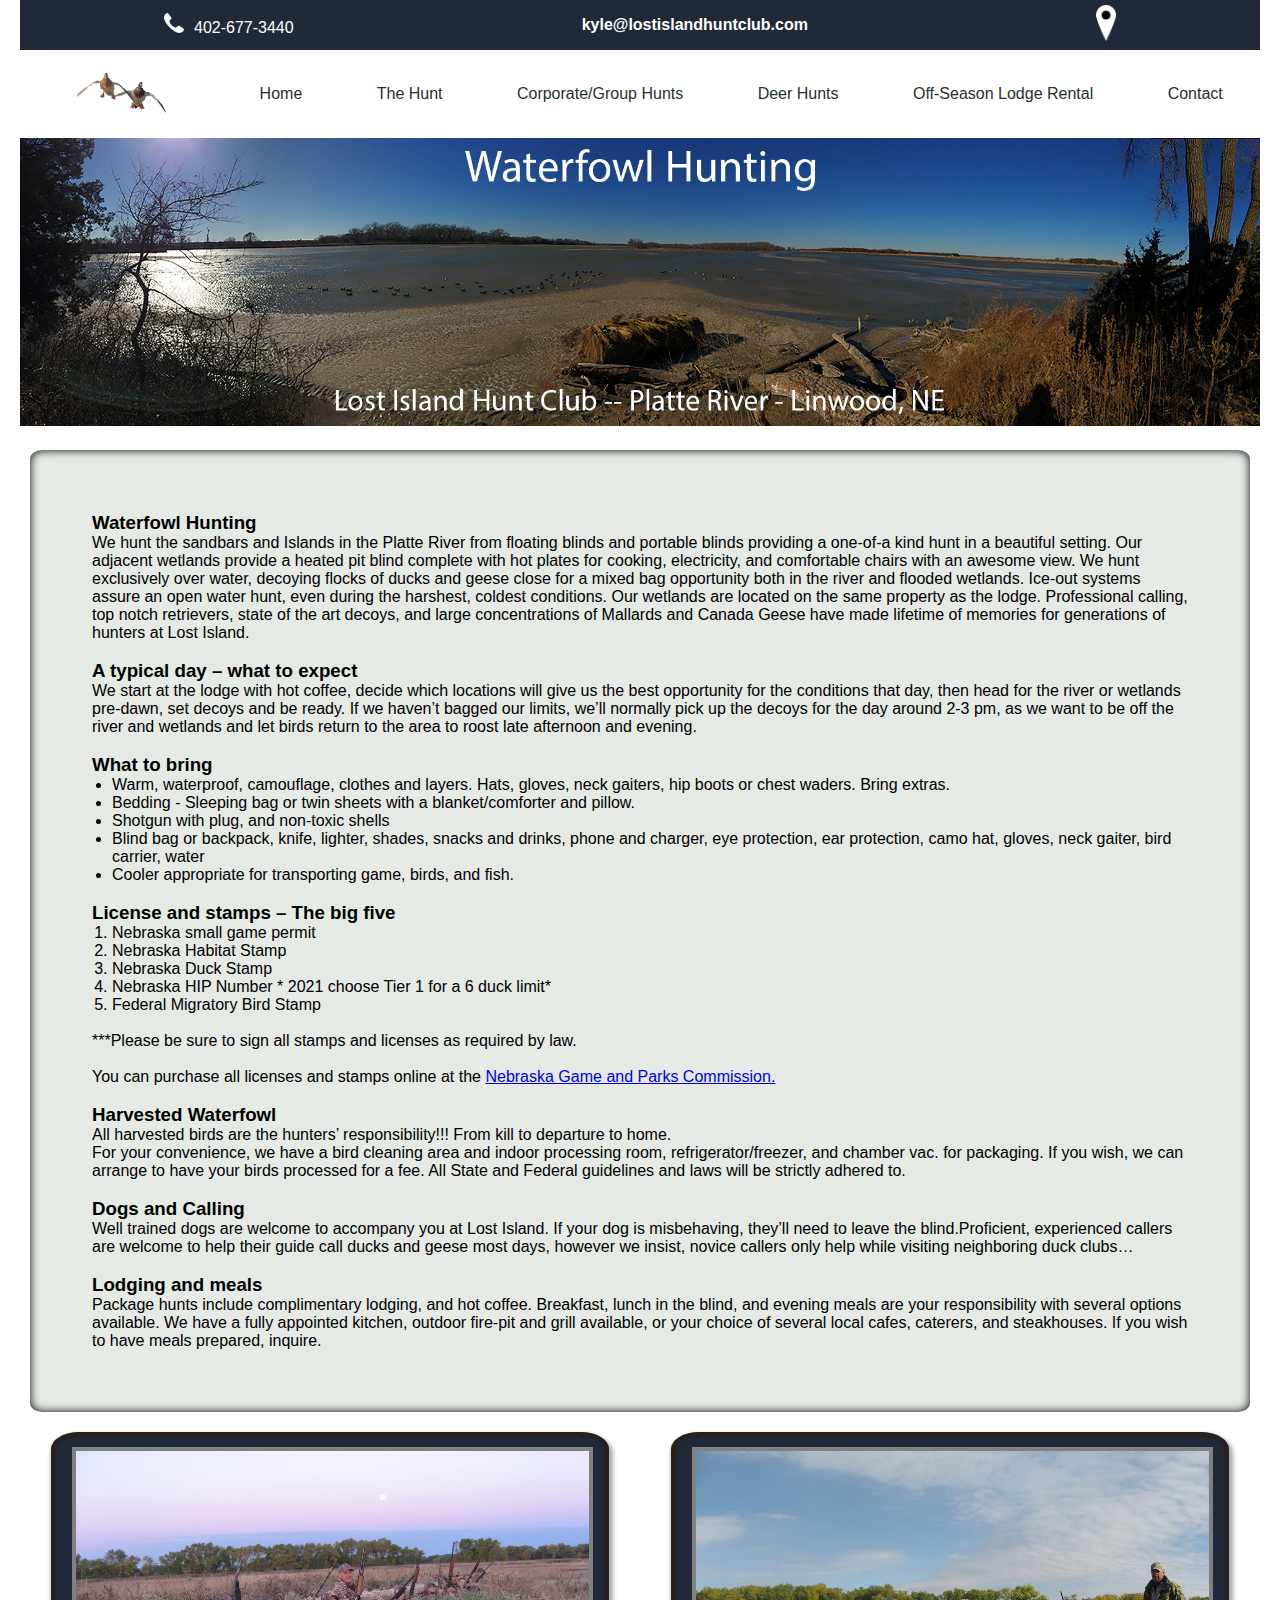
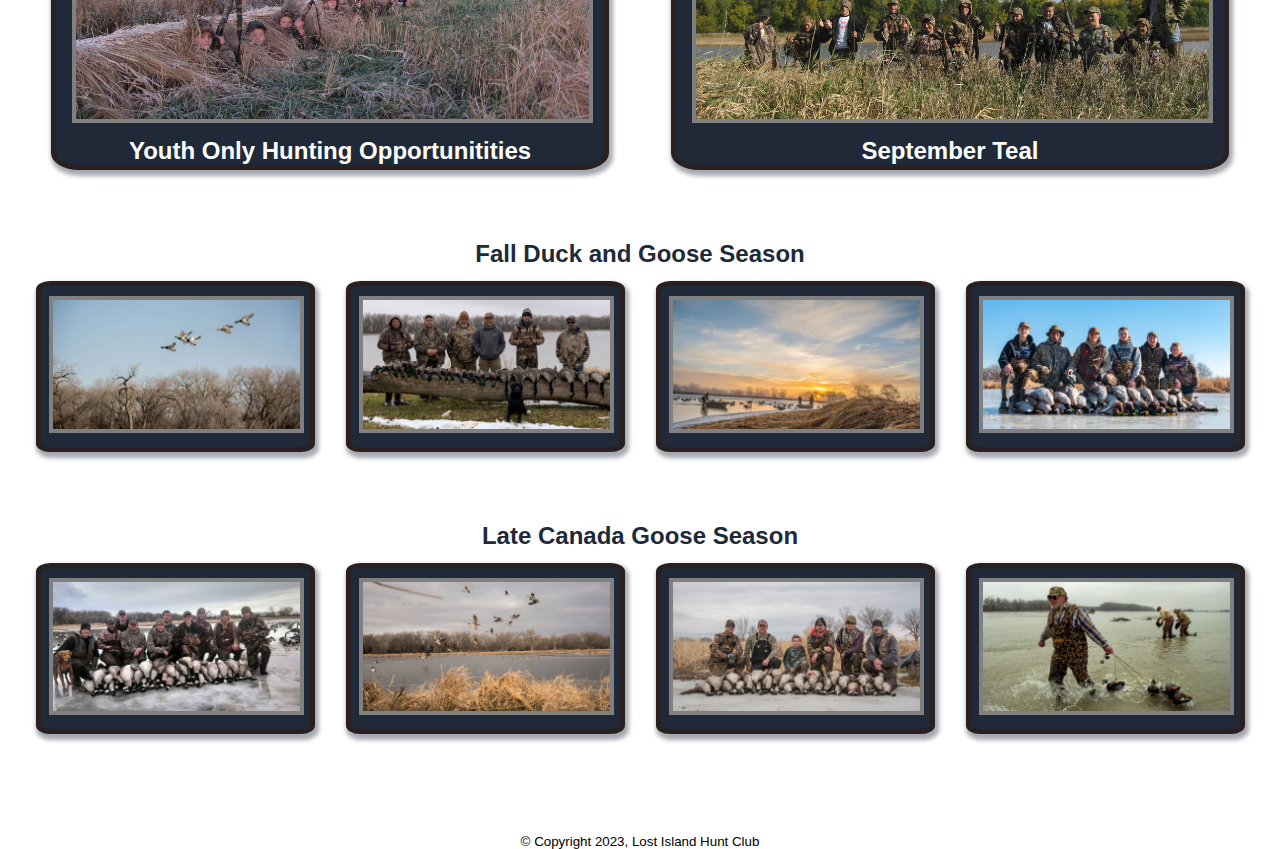
<file: pages/WaterfowlHunting.html>
<!DOCTYPE html>
<html lang="en">

<head>
    <meta charset="UTF-8">
    <meta name="viewport" content="width=device-width, initial-scale=1.0, shrink-to-fit=no user-scalable=no">
    <title>Lost Island Hunt Club</title>
    <meta name="description" content="Lost Island Hunt Club offers
    Guided Duck Hunting, Guided Canadian Goose Hunts, Guided Deer Hunts,
    Fishing, Corporate and Group Hunts, and Off Season Lodge Rental,
    Family Vactions and Getaways on Private Land in Linwood, Nebraska on the Platte River.">
    <meta name="keywords" content="Nebraska Deer, Duck, and Goose Hunting guide Kyle Simpson, Nebraska Waterfowl Outfitters, Nebraska Duck Hunting,
    Nebraska Goose Hunting, Waterfowl Hunting Nebraska, Best Duck Hunting">
    <link rel="shortcut icon" type="image/ico" href="/favicon.ico" />
    <link rel="stylesheet" href="/styles/waterfowlHunting-styles.css" />
    <link href="https://fonts.googleapis.com/css2?family=Vast+Shadow&display=swap" rel="stylesheet">
    <!-- <link href="https://stackpath.bootstrapcdn.com/font-awesome/4.7.0/css/font-awesome.min.css" rel="stylesheet" integrity="sha384-wvfXpqpZZVQGK6TAh5PVlGOfQNHSoD2xbE+QkPxCAFlNEevoEH3Sl0sibVcOQVnN" crossorigin="anonymous">-->
</head>

<body>
    <!-- <script>
        (() => {
    "use strict";
    if (window.location.protocol.toLowerCase() != "https:") {
        window.location.href = "https:" + window.location.href.substring(window.location.protocol.length);
        return;
    }
 })();
    </script> -->
    <!-- <div class="background">
        <img src="images/webCroppedCabin.jpg" class="background-image">
    </div> -->
    <script src="../js/app.js"></script>
    <header class="sticky">
        <div class="header">
            <a href="tel:4026773440"><img src="../images/phone.png" id="phone-icon"><span>402-677-3440</span></a>
            <a href="mailto:ksimpsonrealty@msn.com" id='email-text'>kyle@lostislandhuntclub.com</a>
            <a href="javascript:openOurLocation();"><img src='../images/location-icon-1.png' id='location-icon'></a>
        </div>

        <nav class="nav-container" id="nav-container">
            <div id="logo-wrapper"><a href="../index.html">
                    <img id="logo" src="../images/logo-cutout.png" /></a>
            </div>
            <div class="nav-items"><a href="../index.html">Home</a></div>
            <div class="nav-items"><a href="../pages/WaterfowlHunting.html">The Hunt</a></div>
            <div class="nav-items"><a href="../pages/GroupHunt.html">Corporate/Group Hunts</a></div>
            <div class="nav-items"><a href="../pages/whitetailDeer.html">Deer Hunts</a></div>
            <div class="nav-items"><a href="../pages/OffSeasonLodge.html">Off-Season Lodge Rental</a></div>
            <div class="nav-items"><a href="../pages/contact.html">Contact</a></div>
            <div class="nav-hamburger-wrapper"><a href="#" id="hamb-li" onclick="openDropdownForPhone()">
                    <img src="../images/hamburger.png" id="nav-hamburger-img" aria-hidden="true"></img></a>
            </div>
        </nav>
    </header>
    <div class="hero"><img src="../images/Hunting/WF/WFTEST.jpg" class="hero-img"></div>
    <div class="hero-small"><img src="../images/Hunting/WF/waterFowl-banner-small.jpg" class="hero-small-img"></div>
    <!-- <div class='fancy-location'><p class='fade-in'>Platte River - Linwood,  Nebraska</p></div>
            <div class="fancy-name">Lost Island Hunt Club</div>
            <div class="fancy-border">Est. 1981</div> -->

    <!--<h1>Waterfowl Hunting on the Platte River - Nebraska Guided Hunts</h1>-->


    <div class="lodge-text-wrapper">

        <p>
        <h3>Waterfowl Hunting</h3>
        We hunt the sandbars and Islands in the Platte River from floating blinds and portable blinds providing a
        one-of-a kind hunt in a beautiful setting. Our adjacent wetlands provide a heated pit blind complete with
        hot plates for cooking, electricity, and comfortable chairs with an awesome view. We hunt exclusively over
        water, decoying flocks of ducks and geese close for a mixed bag opportunity both in the river and flooded
        wetlands. Ice-out systems assure an open water hunt, even during the harshest, coldest conditions. Our
        wetlands are located on the same property as the lodge. Professional calling, top notch retrievers, state of
        the art decoys, and large concentrations of Mallards and Canada Geese have made lifetime of memories for
        generations of hunters at Lost Island.

        <br><br>
        <!--<h3>Hunt Packages 2021-22</h3>
        <ul>
            <li class="line-item"> 4 hunters - $1,200 per seat - includes - 3 day guided hunt, 
                and 4 nights lodging.
            </li>
            <li class="line-item">Corporate Groups are fully customizable and start at 
                $300 per seat depending upon
                group size, length
                of stay, lodging, food, equipment needed, etc.</li>
            <li class="line-item"> From 1 to a small group hunters for the day - $200-$400 per day depending upon type
                of hunt, gear provided etc.
            </li>
            <li class="line-item">We frequently take people hunting every fall who may be alone or with a buddy that we
                can add to a
                smaller group for a day or two, call to inquire on availability.</li>
        </ul>
        <br>-->
        <h3>A typical day – what to expect</h3>
        We start at the lodge with hot coffee, decide which locations will give us the
        best opportunity for the conditions that day, then head for the river or wetlands pre-dawn, set decoys and be
        ready. If we haven’t bagged our limits, we’ll normally pick up the decoys for the day around 2-3 pm, as we want
        to be off the river and wetlands and let birds return to the area to roost late afternoon and evening.
        <br><br>
        <h3>What to bring</h3>
        <ul>
            <li class="line-item">Warm, waterproof, camouflage, clothes and layers. Hats, gloves, neck gaiters, hip
                boots or chest
                waders. Bring extras.</li>
            <li class="line-item">Bedding - Sleeping bag or twin sheets with a blanket/comforter and pillow.</li>
            <li class="line-item">Shotgun with plug, and non-toxic shells</li>
            <li class="line-item">Blind bag or backpack, knife, lighter, shades, snacks and drinks, phone and charger,
                eye protection, ear protection, camo hat, gloves, neck gaiter, bird carrier, water</li>
            <li class="line-item">Cooler appropriate for transporting game, birds, and fish.</li>
        </ul>
        <br>
        <h3>License and stamps – The big five</h3>
        <ul>
            <li class="line-item-num">Nebraska small game permit</li>
            <li class="line-item-num"> Nebraska
                Habitat Stamp</li>
            <li class="line-item-num">Nebraska Duck Stamp</li>
            <li class="line-item-num">Nebraska HIP Number * 2021 choose Tier 1 for a 6 duck limit*</li>
            <li class="line-item-num">Federal Migratory Bird Stamp</li>
        </ul>
        <br>
        ***Please be sure to sign all stamps and licenses as required by law.
        <br><br>
        You can purchase all licenses and stamps online at the <a
            href="javascript:openInNewWindow('https://outdoornebraska.gov');">Nebraska Game and Parks Commission.</a>
        <br><br>
        <h3>Harvested Waterfowl</h3>
        All harvested birds are the hunters’ responsibility!!! From kill to departure to home.
        <br>
        For your convenience, we have a bird cleaning area and indoor processing room, refrigerator/freezer, and
        chamber vac. for packaging. If you wish, we can arrange to have your birds processed for a fee. All State and
        Federal guidelines and laws will be strictly adhered to.
        <br><br>
        <h3>Dogs and Calling</h3>
        Well trained dogs are welcome to accompany you at Lost Island. If your dog is
        misbehaving, they’ll need to leave the blind.Proficient,
        experienced callers are welcome to help their guide call ducks and geese most days, however we insist, novice
        callers only help while visiting neighboring duck clubs…
        <br><br>
        <h3>Lodging and meals</h3>Package hunts include complimentary lodging, and hot coffee. Breakfast, lunch in the
        blind, and evening meals are your responsibility with several options available. We have a fully appointed
        kitchen, outdoor fire-pit and grill available, or your choice of several local cafes, caterers, and steakhouses.
        If you wish to have meals prepared, inquire.
        </p>
    </div>

    <section>

        <div class="content-container-row1">
            <div class="photo-link">
                <a href="javascript:openModal('../images/Hunting/WF/WF1.jpg', 1)">
                    <img src="../images/Hunting/WF/WF1.jpg" alt="Youth Waterfowl Hunters in Blind">
                    <p>Youth Only Hunting Opportunitities</p>
                </a>
            </div>
            <div class="photo-link">
                <a href="javascript:openModal('../images/Hunting/WF/WF2.jpg', 2)">
                    <img src="../images/Hunting/WF/WF2.jpg" alt="Youth Waterfowl Hunters in Blind Mobile">
                    <p>September Teal</p>
                </a>
            </div>

        </div>

    </section>

    <section>
        <h2>Fall Duck and Goose Season</h2>
        <!--<div class="lodge-text-wrapper">
            <p>
                As a member of Lost Island Hunt Club enjoy one of Nebraska’s finest unlimited waterfowl hunting
                experiences. Uniquely situated in a prime location of the Platte River in the abundant Central Flyway,
                both our multiple River and Lake blind locations offer you the opportunity to live your best outdoor
                waterfowl life by putting you and your friends in a position for success. Lost Island Hunt Club also
                offers a fully appointed lodge to enjoy with your friends while overlooking the Platte River for you to
                enjoy by day or an overnight stay. Call today for a private tour.
            </p>
        </div>-->
        <div class="content-container-row1">
            <div class="photo-link">
                <a href="javascript:openModal('../images/Hunting/WF/WF3.jpg', 3)">
                    <img src="../images/Hunting/WF/WF3.jpg" alt="Mallards Decoying at Lost Island">
                    <p></p>
                </a>
            </div>
            <div class="photo-link">
                <a href="javascript:openModal('../images/Hunting/WF/WF4.jpg', 4)">
                    <img src="../images/Hunting/WF/WF4.jpg" alt="Waterfowl Hunters Success with Labrador">
                    <p></p>
                </a>
            </div>
            <div class="photo-link">
                <a href="javascript:openModal('../images/Hunting/WF/WF5.jpg', 5)">
                    <img src="../images/Hunting/WF/WF5.jpg" alt="Kyle Simpson Setting up Decoys near Blind">
                    <p></p>
                </a>
            </div>
            <div class="photo-link">
                <a href="javascript:openModal('../images/Hunting/WF/WF6.jpg', 6)">
                    <img src="../images/Hunting/WF/WF6.jpg" alt="Platte River Hunting Success Nebraska">
                    <p></p>
                </a>
            </div>
        </div>
    </section>

    <section>
        <h2>Late Canada Goose Season</h2>

        <div class="content-container-row1">
            <div class="photo-link">
                <a href="javascript:openModal('../images/Hunting/WF/WF7.jpg', 7)">
                    <img src="../images/Hunting/WF/WF7.jpg" alt="Goose Hunters Limit in Nebraska">
                    <p></p>
                </a>
            </div>
            <div class="photo-link">
                <a href="javascript:openModal('../images/Hunting/WF/WF8.jpg', 8)">
                    <img src="../images/Hunting/WF/WF8.jpg" alt="Canada Geese Hunt at Lost Island Hunt Club">
                    <p></p>
                </a>
            </div>
            <div class="photo-link">
                <a href="javascript:openModal('../images/Hunting/WF/WF9.jpg', 9)">
                    <img src="../images/Hunting/WF/WF9.jpg" alt="Canada Goose Hunt Success in Linwood, NE">
                    <p></p>
                </a>
            </div>
            <div class="photo-link">
                <a href="javascript:openModal('../images/Hunting/WF/WF10.jpg', 10)">
                    <img src="../images/Hunting/WF/WF10.jpg" alt="Kyle Simpsons Father with Mallard Decoys">
                    <p></p>
                </a>
            </div>
        </div>
        <!--<div class="lodge-text-wrapper">
            <p>
                From late October to mid-February we offer, one day to multiple day packages for small groups of four,
                to a dozen or more. Private blind hunts available for all groups as well as onsite lodging for your
                entire group. Combination, Waterfowl and Deer hunts available for bow and/or rifle hunters. Corporate,
                business team building, family groups, hunting buddies, or individual getaway. Give us a call, and let
                us help you plan your Nebraska hunting adventure.
            </p>
        </div>-->
    </section>


    <div id="lodge-modal" class="modal">
        <span class="close">&times;</span>
        <a class="prev" onclick="plusSlides(-1)">&#10094;</a>
        <a class="next" onclick="plusSlides(1)">&#10095;</a>
        <img class="modal-content" id="img">
    </div>


    <footer>
        <!--<img src="../images/huntLogo2.jpg" alt="Lost Island Hunt Club Logo">-->
        <small>&copy; Copyright 2023, Lost Island Hunt Club</small>

    </footer>


</body>

</html>
</file>
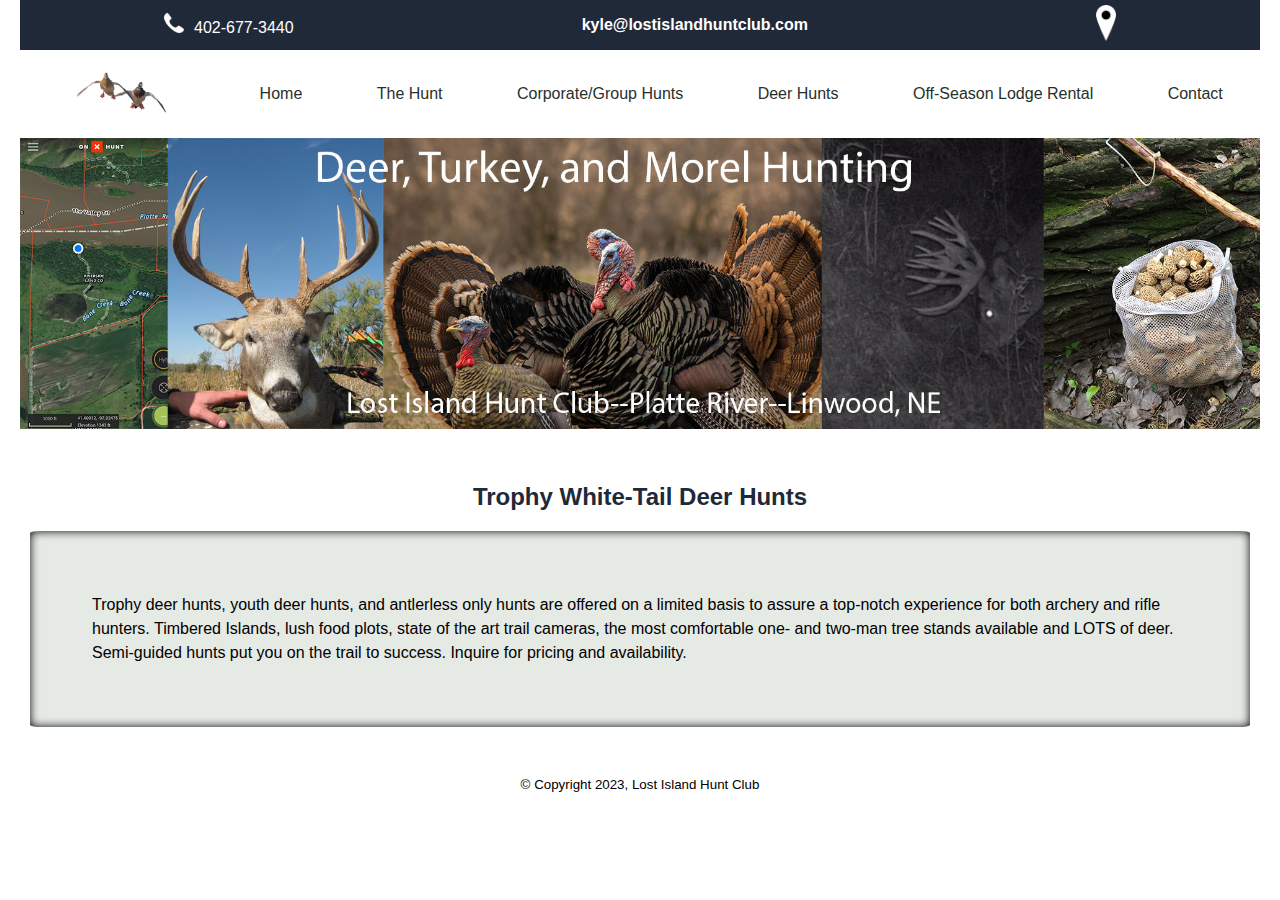
<file: pages/whitetailDeer.html>
<!DOCTYPE html>
<html lang="en">

<head>
    <meta charset="UTF-8">
    <meta name="viewport" content="width=device-width, initial-scale=1.0, shrink-to-fit=no user-scalable=no">
    <title>Lost Island Hunt Club</title>
    <meta name="description" content="Lost Island Hunt Club offers
    Guided Duck Hunting, Guided Canadian Goose Hunts, Guided Deer Hunts,
    Fishing, Corporate and Group Hunts, and Off Season Lodge Rental,
    Family Vactions and Getaways on Private Land in Linwood, Nebraska on the Platte River.">
    <meta name="keywords" content="Nebraska Deer, Duck, and Goose Hunting guide Kyle Simpson, Nebraska Waterfowl Outfitters, Nebraska Duck Hunting,
    Nebraska Goose Hunting, Waterfowl Hunting Nebraska, Best Duck Hunting">
    <link rel="shortcut icon" type="image/ico" href="/favicon.ico" />
    <link rel="stylesheet" href="/styles/DeerHunting-styles.css" />
    <link href="https://fonts.googleapis.com/css2?family=Vast+Shadow&display=swap" rel="stylesheet">
    <!-- <link href="https://stackpath.bootstrapcdn.com/font-awesome/4.7.0/css/font-awesome.min.css" rel="stylesheet" integrity="sha384-wvfXpqpZZVQGK6TAh5PVlGOfQNHSoD2xbE+QkPxCAFlNEevoEH3Sl0sibVcOQVnN" crossorigin="anonymous">-->
</head>

<body>

    <!-- <script>
        (() => {
    "use strict";
    if (window.location.protocol.toLowerCase() != "https:") {
        window.location.href = "https:" + window.location.href.substring(window.location.protocol.length);
        return;
    }
 })();
    </script> -->
    <!-- <div class="background">
        <img src="images/webCroppedCabin.jpg" class="background-image">
    </div> -->
    <script src="../js/app.js"></script>
    <header class="sticky">
        <div class="header">
            <a href="tel:4026773440"><img src="../images/phone.png" id="phone-icon"><span>402-677-3440</span></a>
            <a href="mailto:ksimpsonrealty@msn.com" id='email-text'>kyle@lostislandhuntclub.com</a>
            <a href="javascript:openOurLocation();"><img src='../images/location-icon-1.png' id='location-icon'></a>
        </div>

        <nav class="nav-container" id="nav-container">
            <div id="logo-wrapper"><a href="../index.html">
                    <img id="logo" src="../images/logo-cutout.png" /></a>
            </div>
            <div class="nav-items"><a href="../index.html">Home</a></div>
            <div class="nav-items"><a href="../pages/WaterfowlHunting.html">The Hunt</a></div>
            <div class="nav-items"><a href="../pages/GroupHunt.html">Corporate/Group Hunts</a></div>
            <div class="nav-items"><a href="../pages/whitetailDeer.html">Deer Hunts</a></div>
            <div class="nav-items"><a href="../pages/OffSeasonLodge.html">Off-Season Lodge Rental</a></div>
            <div class="nav-items"><a href="../pages/contact.html">Contact</a></div>
            <div class="nav-hamburger-wrapper"><a href="#" id="hamb-li" onclick="openDropdownForPhone()">
                    <img src="../images/hamburger.png" id="nav-hamburger-img" aria-hidden="true"></img></a>
            </div>
        </nav>
    </header>
    <div class="hero"><img src="../images/Hunting/Deer Hunting/DeerBannerSmall21.jpg" class="hero-img"></div>
    <div class="hero-small"><img src="../images/Hunting/Deer Hunting/DeerBannerSmall21.jpg" class="hero-small-img">
    </div>
    <!-- <h1>Deer Hunting on the Platte River - Nebraska Guided Hunts</h1>-->

    <!--
    <div class="lodge-text-wrapper">
        <h2>Trophy White-tailed Deer Hunts</h2>
        <p>
            Trophy deer hunts, youth deer hunts, and antlerless only hunts are offered on a limited basis to assure a top-notch experience for both archery and rifle hunters. Timbered Islands, lush food plots, state of the art trail cameras, the most comfortable one- and two-man tree stands available and LOTS of deer. Semi-guided hunts put you on the trail to success. Inquire for pricing and availability.
        </p>
    </div>
-->
    <section>
        <h2 class="deer-title">Trophy White-Tail Deer Hunts</h2>
        <div class="lodge-text-wrapper">
            <p>
                Trophy deer hunts, youth deer hunts, and antlerless only hunts are offered on a limited basis to assure
                a top-notch experience for both archery and rifle hunters. Timbered Islands, lush food plots, state of
                the art trail cameras, the most comfortable one- and two-man tree stands available and LOTS of deer.
                Semi-guided hunts put you on the trail to success. Inquire for pricing and availability.
            </p>
        </div>

    </section>

    <!--<div class="content-container-row1">
        <div class="photo-link">
            <a href="javascript:openModal('../images/Hunting/Deer Hunting/Deer1.jpg', 1)">
                <img src="../images/Hunting/Deer Hunting/Deer1.jpg" alt="Lost Island Hunt Club White-Tail Deer">
                <p></p>
            </a>
        </div>
        <div class="photo-link">
            <a href="javascript:openModal('../images/Hunting/Deer Hunting/Deer2.jpg', 2)">
                <img src="../images/Hunting/Deer Hunting/Deer2.jpg" alt="Lost Island Hunt Club White-Tail Deer Success">
                <p></p>
            </a>
        </div>
        <div class="photo-link">
            <a href="javascript:openModal('../images/Hunting/Deer Hunting/Deer3.jpg', 3)">
                <img src="../images/Hunting/Deer Hunting/Deer3.jpg" alt="Lost Island Hunt Club White-Tail Doh">
                <p></p>
            </a>
        </div>
    </div>-->

    <!--<section>
        <h2>Turkey Hunts</h2>
        <div class="lodge-text-wrapper">
            <p>
                Turkey are abundant here at Lost Island.  
            </p>
        </div>
       
    </section>
-->


    <div id="lodge-modal" class="modal">
        <span class="close">&times;</span>
        <a class="prev" onclick="plusSlides(-1)">&#10094;</a>
        <a class="next" onclick="plusSlides(1)">&#10095;</a>
        <img class="modal-content" id="img">
    </div>


    <footer>
        <!--<img src="../images/huntLogo2.jpg">-->
        <small>&copy; Copyright 2023, Lost Island Hunt Club</small>

    </footer>


</body>

</html>
</file>
<file: styles/home-styles.css>
* {
    box-sizing: border-box;
    margin: 0;
    padding: 0;

}
html {
    font-family: Helvetica, sans-serif;
    font-weight: 500;
    font-size: 16px;

}
body {
    margin: 0px 20px;
}

h1{
    color: rgb(32, 41, 56);
    font-size: x-large;
    margin-top: 20px;
    text-align: center;
}

.background{
    max-width: 100vw;
    max-height:90vh;
}

.background-image{
    width:100%;
    height:50%; 
}

.header{
    display: flex;
    justify-content: space-around;
    align-items: center;
    width: 100%;
    height:50px;
    /* background-color: #113f0b; */
    background-color: rgb(32, 41, 56);
    color: white;
}

.sticky{
    background: white;
    position: sticky;
    top: 0px;
    left: 0px;
}

.hero-small{
    display: none;
}

.hero-small-img{
    display: none;
}

.hero{
    max-width: 100vw;
}

.hero-img{
    width:100%;
}

.header a{
    text-decoration: none;
    color:white;
    font-size: 1em;
}

#phone-icon{
    width:30px;
    padding-right: 10px;
}

#phone-icon{
    width:30px;
}

#email-text{
    color:white;
    font-weight: bold;
    text-decoration: none;
}

#location-icon{
    width:20px;
}

.nav-container{
    display:flex;
    justify-content: space-around;
    align-items: center;
    flex-wrap: nowrap;
    
}

#logo-wrapper {
    max-width: 10vw;
    
}

#logo {
    width:100%; 
}

.nav-items a{
    text-decoration: none;
    color: #27302c;
}

.nav-hamburger-wrapper{
    display: none;
}

.fancy-location{
    display:none;
    background-color: #113f0b;
    /* background-color: #2b3636; */
    display: flex;
    justify-content: center;
    align-items: center;
    color:white;
    flex-wrap: nowrap;
    padding-top: 20px;
    font-family: "Cairo";
    font-size: 2.5vw;
}


@keyframes fadeIn { 
    from { opacity:0; } to { opacity:1; } 
    0% {
        margin-left: 0%;
      }
      50% {
        margin-left: 50%;
      }
      100% {
        margin-left: 0%;
      }
}

.fade-in{
    opacity:0;
    animation: fadeIn ease-in forwards 1;
    /* animation-fill-mode:right; */
    animation-duration: 3s;
}

.fancy-name{
    display:none;
    display: flex;
    justify-content: center;
    align-items: center;
    font-family: "Vast Shadow";
    font-size: 4vw;
    font-weight:500;
    background-color: #113f0b;
    /* background-color: #2b3636; */
    color: white;
     width:100%;
    height: 200px; 
    border-top: 4px solid white;
    border-bottom: 4px solid white;

}

.fancy-border{
    display:none;
    background-color: #113f0b;
    /* background-color: #2b3636; */
    width:100%;
    height:50px;
    color:white;
    font-size: 1em;
    text-align: center;
    padding:10px;

}

.home-text-wrapper{
    margin: 20px 10px; 
    grid-template-columns:
    repeat(auto-fit, minmax(277px, 1fr));
    padding: 5%;
    background-color: rgba(4, 46, 4, .1);
    border-radius: 1%;
    box-shadow: inset 0 0 10px #000000;
}

.home-text-wrapper p{
    justify-self: center;
    line-height: 1.5em;
    /* margin: 0% 0% 5% 10%; */
}

.content-container{
    display: grid;
    grid-template-columns:
    repeat(auto-fit, minmax(277px, 1fr));
    margin-top:5%;
    justify-items: center;
}

.photo-link{
    border: 5px solid #2b2020 ;
    padding-top: 10px;
    border-radius: 5%;
    max-width: 90%;
    
    grid-template-rows: max-content 220px 1fr;
    background-color: rgb(32, 41, 56);
    margin-bottom: 50px;
    justify-self: center;
}

.photo-link img{
    width:95%;
    margin-left:3%;
    margin-right: auto;
    border: 4px solid gray;
    /* border-radius: 5%; */
}

.photo-link a{
    text-decoration: none;
}

.photo-link p{
    padding-top: 10px;
    text-align: center;
    font-size:1.5em;
    font-weight: 600;
    color: white;
}

.testimonial-container{
    display:flex;
    justify-content: center;
    align-items:center;
    margin: 50px 10px; 
    padding: 5% 5% 5% 2%;
    background-color: rgba(4, 46, 4, .1);
    border-radius: 1%;

}

.bo-pic{
    width:150px;
}

.testimonial-text{
    margin-left:3%;
   
}

.testimonial-container .testimonial-text #qoute{
    font-family: Georgia, serif ;
    font-size: 1em ;
    font-weight: bold;
}

.link-contact-info{
    display: grid;
    grid-template-columns:
    repeat(auto-fit, minmax(277px, 1fr));
    justify-items: left;
    margin: 50px 10px; 
    padding: 5% 5% 5% 2%;
    background-color: rgba(4, 46, 4, .1);
    
}

footer{
    margin-top:50px;
    display:flex;
    align-items: center;
    justify-content: center;
    flex-wrap: wrap;
}

footer img{
    width:50px;
}

/**************Media Query************/

@media(max-width:850px){
    .nav-items{
        display: none;
    }

    .nav-container{
        justify-content: flex-end;
    }

    #logo-wrapper{
        margin-right: auto;
    }

    .nav-hamburger-wrapper{
        display:block;
    }

    h1{
    color: rgb(32, 41, 56);
    font-size: medium;
    margin-top: 20px;
    text-align: center;
    }

    #nav-hamburger-img{
        width:8vw;
    /* color: #945f30 */
    }
    
    .fancy-name{
        font-size: 1.0em;
        font-weight:500;
        height:110px;
    }

    .fancy-location{
        font-size: .8em;
    }

    .fancy-border{
        font-size: .8em;
    }

    .hero{
        display: none;
    }

    .hero-img{
        display: none;
    }

    .hero-small{
        display: block;
        max-width: 100vw;
    }

    .hero-small-img{
        display: block;
        width: 100%;
    }

    .header:first-child span{
        display: none;
    }

    .small-spacer{
        margin-top: 30px;
        
    }

    .testimonial-container{
        display: block;
        text-align: center;
    }

    #qoute p{
        margin-top:20px;
        text-align: left;
    }
    
}
</file>
<file: styles/group-hunts-styles.css>
* {
    box-sizing: border-box;
    margin: 0;
    padding: 0;
    /*border-style:solid;*/

}
html {
    font-family: Helvetica, sans-serif;
    font-weight: 500;
    font-size: 16px;

}
body {
    /* background: url("/images/webCroppedCabin.jpg") no-repeat center center fixed;
    /* background-size: cover; */
    /*background-size: 100% auto;  */
    margin: 0px 20px;
}

h1{
    color: rgb(32, 41, 56);
    font-size: x-large;
    margin-top: 20px;
    text-align: center;
}

h2{
    color: rgb(32, 41, 56);
    font-size: x-large;
    margin-top: 20px;
    text-align: center;
}

.background{
    max-width: 100vw;
    max-height:90vh;
    /* max-height:100%;   */
    /* position:fixed;
    left:0px;
    top:0px;
    z-index: -1; */
}

.background-image{
    width:100%;
    height:50%; 
}

.header{
    display: flex;
    justify-content: space-around;
    align-items: center;
    width: 100%;
    height:50px;
    background-color: rgb(32, 41, 56);
    /* background-color: #113f0b; */
    /* background-color: #2b3636; */
    color: white; 
}

.hero-small{
    display: none;
}

.hero-small-img{
    display: none;
}

.hero{
    max-width: 100vw;
}

.hero-img{
    width:100%;
}

.header a{
    text-decoration: none;
    color:white;
    font-size: 1em;
}


#phone-icon{
    width:30px;
    padding-right: 10px;
}

#email-text{
    color:white;
    font-weight: bold;
    text-decoration: none;
}

#location-icon{
    width:20px;
}

#phone-icon{
    width:30px;
}

.nav-container{
    display:flex;
    justify-content: space-around;
    align-items: center;
    flex-wrap: nowrap;
    
}

.sticky{
    background: white;
    position: sticky;
    top: 0px;
    left: 0px;
}

#logo-wrapper {
    max-width: 10vw;
    
}

#logo {
    width:100%; 
}

.nav-items a{
    text-decoration: none;
    color: #27302c;
}

.nav-hamburger-wrapper{
    display: none;
}


.lodge-text-wrapper{
    margin: 20px 10px; 
    grid-template-columns:
    repeat(auto-fit, minmax(277px, 1fr));
    padding: 5%;
    background-color: rgba(4, 46, 4, .1);
    border-radius: 1%;
    box-shadow: inset 0 0 10px #000000;
}

.lodge-text-wrapper p{
    justify-self: center;
    line-height: 1.5em;
    /* margin: 0% 0% 5% 10%; */
}

.content-container-row1{
    display: grid;
    grid-template-columns:
    repeat(auto-fit, minmax(400px, 1fr));
    margin-top:5%;
    justify-items: center;
}

.photo-link{
    border: 5px solid #2b2020 ;
    padding-top: 10px;
    border-radius: 5%;
    max-width: 90%;
    grid-template-rows: max-content 220px 1fr;
    background-color: rgb(32, 41, 56);
    margin-bottom: 50px;
    justify-self: center;
}

.photo-link img{
    width:95%;
    margin-left:3%;
    margin-right: auto;
    border: 4px solid gray;
    /* border-radius: 5%; */
}

.photo-link a{
    text-decoration: none;
}

.photo-link p{
    padding-top: 10px;
    text-align: center;
    font-size:1.5em;
    font-weight: 600;
    color: white;
}

#img{
    border-radius :1%;
    cursor: pointer;
    transition: .3s;
}

#img:hover{
    opacity: .7;
}

.modal{
    display: none;
    position: fixed;
    z-index: 1;
    padding-top: 50px;
    left: 0;
    top: 0;
    width: 100%;
    height: 100%;
    overflow: auto;
    background-color: rgb(0,0,0);
    background-color: rgba(0,0,0,0,.9);
}

.modal-content{
    margin: auto;
    display: block;
    width: 90%;
    max-width: 1200px;
}

.prev, .next{
    
    cursor:pointer;
    position:absolute;
    width:auto;
    padding:16px;
    margin-top: 20%;
    color:white;
    font-weight:bold;
    font-size:50px;
    border-radius:0 3px 3px 0;
}

.prev:hover, .next:hover{
    background-color: rgba(0,0,0,0.8);
}

.next{
    right:0;
    border-radius: 3px 0 3px 0;
}

.close{
    position: absolute;
    top: 15px;
    right:35px;
    color: #f1f1f1;
    font-size: 40px;
    font-weight: bold;
    transition: .3s;
}

.close:hover, .close:focus{
    color:#bbb;
    text-decoration: none;
    cursor: pointer;
}

.testimonial-container{
    display:flex;
    justify-content: center;
    align-items:center;
    margin: 50px 10px; 
    padding: 5% 5% 5% 2%;
    background-color: rgba(4, 46, 4, .1);
    border-radius: 1%;

}

.testimonial-text{
    margin-left:3%;
   
}

.testimonial-container .testimonial-text #qoute{
    font-family: Georgia, serif ;
    font-size: 1.5em ;
    font-weight: bold;
}

footer{
    margin-top:50px;
    display:flex;
    align-items: center;
    justify-content: center;
    flex-wrap: wrap;
}

footer img{
    width:50px;
}

/**************Media Query************/

@media(max-width:850px){
    .nav-items{
        display: none;
    }

    .nav-container{
        justify-content: flex-end;
    }

    #logo-wrapper{
        margin-right: auto;
    }

    h1{
        color: rgb(32, 41, 56);
        font-size: medium;
        margin-top: 20px;
        text-align: center;
    }

    h2{
        color: rgb(32, 41, 56);
        font-size: medium;
        margin-top: 20px;
        text-align: center;
    }

    .nav-hamburger-wrapper{
        display:block;
    }

    #nav-hamburger-img{
        width:8vw;
    /* color: #945f30 */
    }
    
    .fancy-name{
        font-size: 1.0em;
        font-weight:500;
        height:110px;
    }

    .fancy-location{
        font-size: .8em;
    }

    .hero{
        display: none;
    }

    .hero-img{
        display: none;
    }

    .hero-small{
        display: block;
        max-width: 100vw;
    }

    .hero-small-img{
        display: block;
        width: 100%;
    }

    .prev, .next{
    
        cursor:pointer;
        position:absolute;
        width:auto;
        padding:5px;
        margin-top: 85px;
        color:white;
        font-weight:bold;
        font-size:30px;
        border-radius:0 3px 3px 0;
    }

    .header:first-child span{
        display: none;
    }
    
}
</file>
<file: styles/offSeasonLodge-styles.css>
* {
    box-sizing: border-box;
    margin: 0;
    padding: 0;
    /*border-style:solid;*/

}
html {
    font-family: Helvetica, sans-serif;
    font-weight: 500;
    font-size: 16px;

}
body {
    /* background: url("/images/webCroppedCabin.jpg") no-repeat center center fixed;
    /* background-size: cover; */
    /*background-size: 100% auto;  */
    margin: 0px 20px;
}

.background{
    max-width: 100vw;
    max-height:90vh;
    /* max-height:100%;   */
    /* position:fixed;
    left:0px;
    top:0px;
    z-index: -1; */
}

.background-image{
    width:100%;
    height:50%; 
}

h1{
    color: rgb(32, 41, 56);
    font-size: x-large;
    margin-top: 20px;
    text-align: center;
}

.header{
    display: flex;
    justify-content: space-around;
    align-items: center;
    width: 100%;
    height:50px;
    background-color: rgb(32, 41, 56);
    /* background-color: #2b3636; */
    color: white;
}

.hero-small{
    display: none;
}

.hero-small-img{
    display: none;
}

.hero{
    max-width: 100vw;
}

.hero-img{
    width:100%;
}

.header a{
    text-decoration: none;
    color:white;
    font-size: 1em;
}

.sticky{
    background: white;
    position: sticky;
    top: 0px;
    left: 0px;
}

#phone-icon{
    width:30px;
    padding-right: 10px;
}

#phone-icon{
    width:30px;
}

#email-text{
    color:white;
    font-weight: bold;
    text-decoration: none;
}

#location-icon{
    width:20px;
}

#phone-icon{
    width:30px;
}

.nav-container{
    display:flex;
    justify-content: space-around;
    align-items: center;
    flex-wrap: nowrap;
    
}

#logo-wrapper {
    max-width: 10vw;
    
}

#logo {
    width:100%; 
}

.nav-items a{
    text-decoration: none;
    color: #27302c;
}

.nav-hamburger-wrapper{
    display: none;
}

.lodge-text-wrapper{
     margin: 20px 10px; 
     grid-template-columns:
     repeat(auto-fit, minmax(277px, 1fr));
     padding: 5%;
     background-color: rgba(4, 46, 4, .1);
     border-radius: 1%;
     box-shadow: inset 0 0 10px #000000;
}

.lodge-text-wrapper p{
    justify-self: center;
    line-height: 1.5em;
    /* margin: 0% 0% 5% 10%; */
}

.content-container-row1{
    display: grid;
    grid-template-columns:
    repeat(auto-fit, minmax(277px, 1fr));
    margin-top:5%;
    justify-items: center;
}

.photo-link{
    border: 5px solid #2b2020 ;
    padding-top: 10px;
    border-radius: 5%;
    max-width: 90%;
    grid-template-rows: max-content 220px 1fr;
    background-color: rgb(32, 41, 56);
    margin-bottom: 50px;
    justify-self: center;
}

.photo-link img{
    width:95%;
    margin-left:3%;
    margin-right: auto;
    border: 4px solid gray;
    /* border-radius: 5%; */
}

.photo-link a{
    text-decoration: none;
}

.photo-link p{
    padding-top: 10px;
    text-align: center;
    font-size:1.5em;
    font-weight: 600;
    color: white;
}

#img{
    border-radius :1%;
    cursor: pointer;
    transition: .3s;
}

#img:hover{
    opacity: .7;
}

.modal{
    display: none;
    position: fixed;
    z-index: 1;
    padding-top: 50px;
    left: 0;
    top: 0;
    width: 100%;
    height: 100%;
    overflow: auto;
    background-color: rgb(0,0,0);
    background-color: rgba(0,0,0,0,.9);
}

.modal-content{
    margin: auto;
    display: block;
    width: 90%;
    max-width: 900px;
}

.prev, .next{
    
    cursor:pointer;
    position:absolute;
    width:auto;
    padding:16px;
    margin-top: 20%;
    color:white;
    font-weight:bold;
    font-size:50px;
    border-radius:0 3px 3px 0;
}

.prev:hover, .next:hover{
    background-color: rgba(0,0,0,0.8);
}

.next{
    right:0;
    border-radius: 3px 0 3px 0;
}

.close{
    position: absolute;
    top: 15px;
    right:35px;
    color: #f1f1f1;
    font-size: 40px;
    font-weight: bold;
    transition: .3s;
}

.close:hover, .close:focus{
    color:#bbb;
    text-decoration: none;
    cursor: pointer;
}

footer{
    margin-top:50px;
    display:flex;
    align-items: center;
    justify-content: center;
    flex-wrap: wrap;
}

footer img{
    width:50px;
}

/**************Media Query************/

@media(max-width:850px){
    .nav-items{
        display: none;
    }

    .nav-container{
        justify-content: flex-end;
    }

    #logo-wrapper{
        margin-right: auto;
    }

    h1{
        color: rgb(32, 41, 56);
        font-size: medium;
        margin-top: 20px;
        text-align: center;
    }

    .nav-hamburger-wrapper{
        display:block;
    }

    #nav-hamburger-img{
        width:8vw;
    /* color: #945f30 */
    }
    
    .fancy-name{
        font-size: 1.0em;
        font-weight:500;
        height:110px;
    }

    .fancy-location{
        font-size: .8em;
    }

    .hero{
        display: none;
    }

    .hero-img{
        display: none;
    }

    .hero-small{
        display: block;
        max-width: 100vw;
    }

    .hero-small-img{
        display: block;
        width: 100%;
    }

    .prev, .next{
    
        cursor:pointer;
        position:absolute;
        width:auto;
        padding:5px;
        margin-top: 85px;
        color:white;
        font-weight:bold;
        font-size:30px;
        border-radius:0 3px 3px 0;
    }

    .header:first-child span{
        display: none;
    }
    
}
</file>
<file: styles/waterfowlHunting-styles.css>
* {
    box-sizing: border-box;
    margin: 0;
    padding: 0;
    /*border-style:solid;*/

}
html {
    font-family: Helvetica, sans-serif;
    font-weight: 500;
    font-size: 16px;

}
body {
    margin: 0px 20px;
    color:black;
}

.background{
    max-width: 100vw;
    max-height:90vh;
}

.background-image{
    width:100%;
    height:50%; 
}

.header{
    display: flex;
    justify-content: space-around;
    align-items: center;
    width: 100%;
    height:50px;
    background-color: rgb(32, 41, 56);
    /* background-color: #2b3636; */
    color: white; 
}

h1{
    color: rgb(32, 41, 56);
    font-size: x-large;
    margin-top: 20px;
    text-align: center;
}

h2{
    color: rgb(32, 41, 56);
    font-size: x-large;
    margin-top: 20px;
    text-align: center;
}


.hero-small{
    display: none;
}

.hero-small-img{
    display: none;
}

.hero{
    max-width: 100vw;
}

.hero-img{
    width:100%;
}

.header a{
    text-decoration: none;
    color:white;
    font-size: 1em;
}


#phone-icon{
    width:30px;
    padding-right: 10px;
}

#phone-icon{
    width:30px;
}

#email-text{
    color:white;
    font-weight: bold;
    text-decoration: none;
}

#location-icon{
    width:20px;
}

#phone-icon{
    width:30px;
}

.nav-container{
    display:flex;
    justify-content: space-around;
    align-items: center;
    flex-wrap: nowrap;
    
}

#logo-wrapper {
    max-width: 10vw;
    
}

#logo {
    width:100%; 
}

.nav-items a{
    text-decoration: none;
    color: #27302c;
}

.nav-hamburger-wrapper{
    display: none;
}

.fancy-location{
    background-color: #113f0b;
    /* background-color: #2b3636; */
    display: flex;
    justify-content: center;
    align-items: center;
    color:white;
    flex-wrap: nowrap;
    padding-top: 20px;
    font-family: "Cairo";
    font-size: 2.5vw;
}

.fancy-name{
    display: flex;
    justify-content: center;
    align-items: center;
    font-family: "Vast Shadow";
    font-size: 4vw;
    font-weight:500;
    background-color: #113f0b;
    /* background-color: #2b3636; */
    color: white;
     width:100%;
    height: 200px; 
    border-top: 4px solid white;
    border-bottom: 4px solid white;

}

.fancy-border{
    background-color: #113f0b;
    /* background-color: #2b3636; */
    width:100%;
    height:50px;
    
}

.sticky{
    background: white;
    position: sticky;
    top: 0px;
    left: 0px;
}
.line-item{
    margin-left: 20px;
}

.line-item-num{
    margin-left: 20px;
    list-style-type: number;
}


.lodge-text-wrapper{
    margin: 20px 10px; 
    grid-template-columns:
    repeat(auto-fit, minmax(277px, 1fr));
    padding: 5%;
    background-color: rgba(4, 46, 4, .1);
    border-radius: 1%;
    box-shadow: inset 0 0 10px #000000;
}

.lodge-text-wrapper p{
    justify-self: center;
    line-height: 1.5em;
}

.content-container-row1{
    display: grid;
    grid-template-columns:
    repeat(auto-fit, minmax(277px, 1fr));
    margin-top:1%;
    justify-items: center;
}

.photo-link{
    border: 5px solid #2b2020 ;
    padding-top: 10px;
    border-radius: 5%;
    max-width: 90%;
    grid-template-rows: max-content 220px 1fr;
    background-color: rgb(32, 41, 56);
    margin-bottom: 50px;
    justify-self: center;
    box-shadow: 2px 4px 4px 2px rgba(32, 41, 56, .4)
}

.photo-link img{
    width:95%;
    margin-left:3%;
    margin-right: auto;
    border: 4px solid gray;
    /* border-radius: 5%; */
}

.photo-link a{
    text-decoration: none;
}

.photo-link p{
    padding-top: 10px;
    text-align: center;
    font-size:1.5em;
    font-weight: 600;
    color: white;
}

#img{
    border-radius :1%;
    cursor: pointer;
    transition: .3s;
}

#img:hover{
    opacity: .7;
}

.modal{
    display: none;
    position: fixed;
    z-index: 1;
    padding-top: 50px;
    left: 0;
    top: 0;
    width: 100%;
    height: 100%;
    overflow: auto;
    background-color: rgb(0,0,0);
    background-color: rgba(0,0,0,0,.9);
}

.modal-content{
    margin: auto;
    display: block;
    width: 90%;
    max-width: 900px;
}

.prev, .next{
    
    cursor:pointer;
    position:absolute;
    width:auto;
    padding:16px;
    margin-top: 20%;
    color:white;
    font-weight:bold;
    font-size:50px;
    border-radius:0 3px 3px 0;
}

.prev:hover, .next:hover{
    background-color: rgba(0,0,0,0.8);
}

.next{
    right:0;
    border-radius: 3px 0 3px 0;
}

.close{
    position: absolute;
    top: 15px;
    right:35px;
    color: #f1f1f1;
    font-size: 40px;
    font-weight: bold;
    transition: .3s;
}

.close:hover, .close:focus{
    color:#bbb;
    text-decoration: none;
    cursor: pointer;
}

footer{
    margin-top:50px;
    display:flex;
    align-items: center;
    justify-content: center;
    flex-wrap: wrap;
}

footer img{
    width:50px;
}

/**************Media Query************/

@media(max-width:850px){
    .nav-items{
        display: none;
    }

    .nav-container{
        justify-content: flex-end;
    }

    #logo-wrapper{
        margin-right: auto;
    }

    h1{
        color: rgb(32, 41, 56);
        font-size: medium;
        margin-top: 20px;
        text-align: center;
    }

    h2{
        color: rgb(32, 41, 56);
        font-size: medium;
        margin-top: 20px;
        text-align: center;
    }

    .nav-hamburger-wrapper{
        display:block;
    }

    #nav-hamburger-img{
        width:8vw;
    /* color: #945f30 */
    }

    .fancy-name{
        font-size: 1.0em;
        font-weight:500;
        height:110px;
    }

    .fancy-location{
        font-size: .8em;
    }

    .hero{
        display: none;
    } 

    .hero-img{
        display: none;
    }

    .hero-small{
        display: block;
        max-width: 100vw;
    }

    .hero-small-img{
        display: block;
        width: 100%;
    }

    .header:first-child span{
        display: none;
    }

    /* #logo-wrapper {
        max-width: 100px;
        
    }
    
    #logo {
        width:100%; 
    } */

    .prev, .next{
    
        cursor:pointer;
        position:absolute;
        width:auto;
        padding:5px;
        margin-top: 85px;
        color:white;
        font-weight:bold;
        font-size:30px;
        border-radius:0 3px 3px 0;
    }
    
}
</file>
<file: styles/DeerHunting-styles.css>
* {
    box-sizing: border-box;
    margin: 0;
    padding: 0;
    /*border-style:solid;*/

}
html {
    font-family: Helvetica, sans-serif;
    font-weight: 500;
    font-size: 16px;

}
body {
    /* background: url("/images/webCroppedCabin.jpg") no-repeat center center fixed;
    /* background-size: cover; */
    /*background-size: 100% auto;  */
    margin: 0px 20px;
}

.background{
    max-width: 100vw;
    max-height:90vh;
    /* max-height:100%;   */
    /* position:fixed;
    left:0px;
    top:0px;
    z-index: -1; */
}

.background-image{
    width:100%;
    height:50%; 
}

.header{
    display: flex;
    justify-content: space-around;
    align-items: center;
    width: 100%;
    height:50px;
    background-color: rgb(32, 41, 56);
    /* background-color: #113f0b; */
    /* background-color: #2b3636; */
    color: white; 
}

h1{
    color: rgb(32, 41, 56);
    font-size: x-large;
    margin-top: 20px;
    text-align: center;
}

h2{
    color: rgb(32, 41, 56);
    font-size: x-large;
    margin-top: 20px;
    text-align: center;
}

.hero-small{
    display: none;
}

.hero-small-img{
    display: none;
}

.hero{
    max-width: 100vw;
}

.hero-img{
    width:100%;
}

.header a{
    text-decoration: none;
    color:white;
    font-size: 1em;
}

#phone-icon{
    width:30px;
    padding-right: 10px;
}

#email-text{
    color:white;
    font-weight: bold;
    text-decoration: none;
}

#location-icon{
    width:20px;
}

#phone-icon{
    width:30px;
}

.sticky{
    background: white;
    position: sticky;
    top: 0px;
    left: 0px;
}

.nav-container{
    display:flex;
    justify-content: space-around;
    align-items: center;
    flex-wrap: nowrap;
    
}

#logo-wrapper {
    max-width: 10vw;
    
}

#logo {
    width:100%; 
}

.nav-items a{
    text-decoration: none;
    color: #27302c;
}

.nav-hamburger-wrapper{
    display: none;
}

.deer-title{
    margin-top: 50px;
}

.lodge-text-wrapper{
    margin: 20px 10px; 
    grid-template-columns:
    repeat(auto-fit, minmax(277px, 1fr));
    padding: 5%;
    background-color: rgba(4, 46, 4, .1);
    border-radius: 1%;
    box-shadow: inset 0 0 10px #000000;
}

.lodge-text-wrapper p{
    justify-self: center;
    line-height: 1.5em;
    /* margin: 0% 0% 5% 10%; */
}

.content-container-row1{
    display: grid;
    grid-template-columns:
    repeat(auto-fit, minmax(400px, 1fr));
    margin-top:5%;
    justify-items: center;
}

.photo-link{
    border: 5px solid #2b2020 ;
    padding-top: 10px;
    border-radius: 5%;
    max-width: 90%;
    grid-template-rows: max-content 220px 1fr;
    background-color: rgb(32, 41, 56);
    margin-bottom: 50px;
    justify-self: center;
}

.photo-link img{
    width:95%;
    margin-left:3%;
    margin-right: auto;
    border: 4px solid gray;
    /* border-radius: 5%; */
}

.photo-link a{
    text-decoration: none;
}

.photo-link p{
    padding-top: 10px;
    text-align: center;
    font-size:1.5em;
    font-weight: 600;
    color: white;
}

#img{
    border-radius :1%;
    cursor: pointer;
    transition: .3s;
}

#img:hover{
    opacity: .7;
}

.modal{
    display: none;
    position: fixed;
    z-index: 1;
    padding-top: 50px;
    left: 0;
    top: 0;
    width: 100%;
    height: 100%;
    overflow: auto;
    background-color: rgb(0,0,0);
    background-color: rgba(0,0,0,0,.9);
}

.modal-content{
    margin: auto;
    display: block;
    width: 90%;
    max-width: 1200px;
}

.prev, .next{
    
    cursor:pointer;
    position:absolute;
    width:auto;
    padding:16px;
    margin-top: 20%;
    color:white;
    font-weight:bold;
    font-size:50px;
    border-radius:0 3px 3px 0;
}

.prev:hover, .next:hover{
    background-color: rgba(0,0,0,0.8);
}

.next{
    right:0;
    border-radius: 3px 0 3px 0;
}

.close{
    position: absolute;
    top: 15px;
    right:35px;
    color: #f1f1f1;
    font-size: 40px;
    font-weight: bold;
    transition: .3s;
}

.close:hover, .close:focus{
    color:#bbb;
    text-decoration: none;
    cursor: pointer;
}

.testimonial-container{
    display:flex;
    justify-content: center;
    align-items:center;
    margin: 50px 10px; 
    padding: 5% 5% 5% 2%;
    background-color: rgba(4, 46, 4, .1);
    border-radius: 1%;

}

.testimonial-text{
    margin-left:3%;
   
}

.testimonial-container .testimonial-text #qoute{
    font-family: Georgia, serif ;
    font-size: 1.5em ;
    font-weight: bold;
}

footer{
    margin-top:50px;
    display:flex;
    align-items: center;
    justify-content: center;
    flex-wrap: wrap;
}

footer img{
    width:50px;
}

/**************Media Query************/

@media(max-width:850px){
    .nav-items{
        display: none;
    }

    .nav-container{
        justify-content: flex-end;
    }

    #logo-wrapper{
        margin-right: auto;
    }

    h1{
        color: rgb(32, 41, 56);
        font-size: medium;
        margin-top: 20px;
        text-align: center;
    }

    h2{
        color: rgb(32, 41, 56);
        font-size: medium;
        margin-top: 20px;
        text-align: center;
    }


    .nav-hamburger-wrapper{
        display:block;
    }

    #nav-hamburger-img{
        width:8vw;
    /* color: #945f30 */
    }
    
    .fancy-name{
        font-size: 1.0em;
        font-weight:500;
        height:110px;
    }

    .fancy-location{
        font-size: .8em;
    }

    .hero{
        display: none;
    }

    .hero-img{
        display: none;
    }

    .hero-small{
        display: block;
        max-width: 100vw;
    }

    .hero-small-img{
        display: block;
        width: 100%;
    }

    .prev, .next{
    
        cursor:pointer;
        position:absolute;
        width:auto;
        padding:5px;
        margin-top: 85px;
        color:white;
        font-weight:bold;
        font-size:30px;
        border-radius:0 3px 3px 0;
    }

    .header:first-child span{
        display: none;
    }
    
}
</file>
